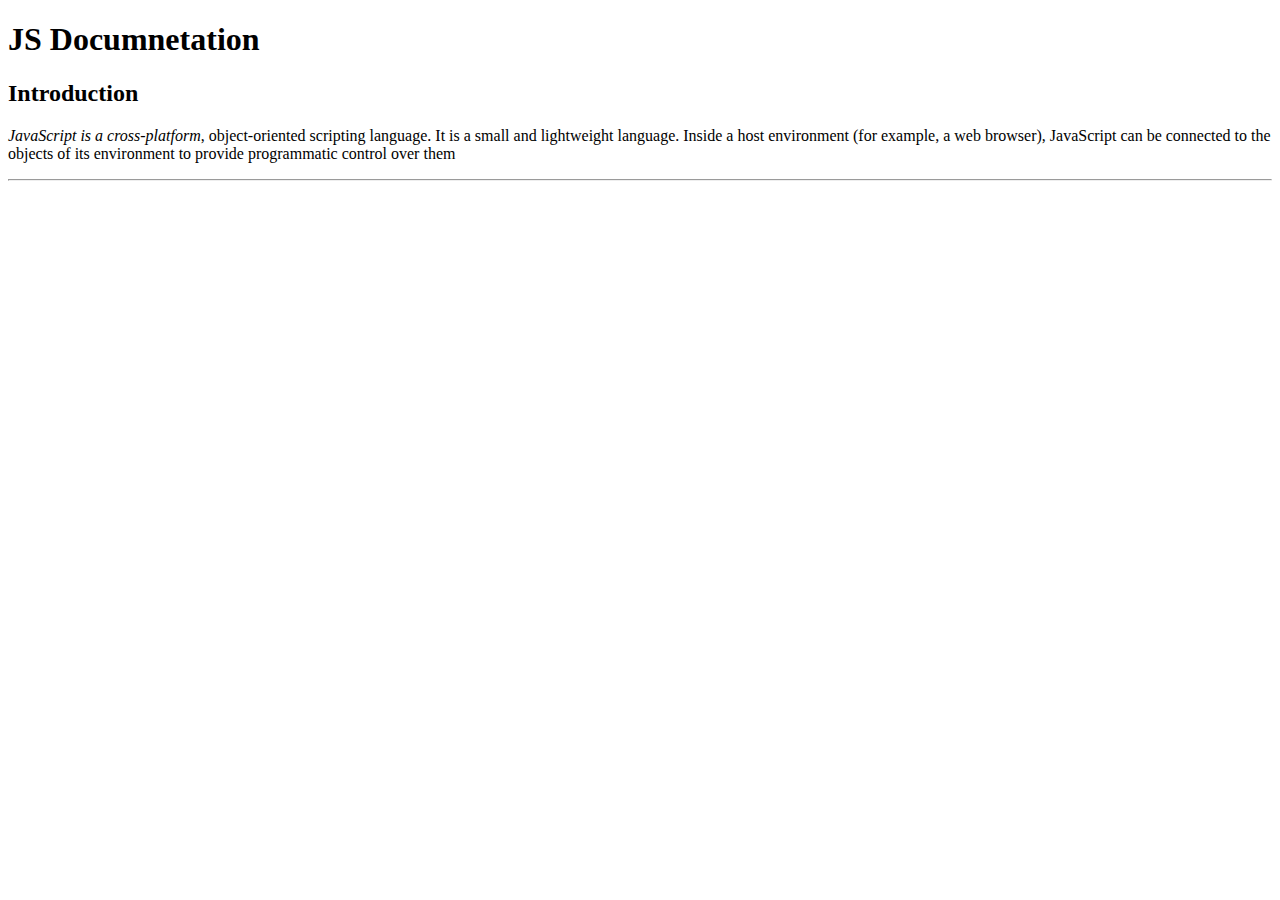
<file: ch_1/index.html>
<!DOCTYPE html>
<html lang="en">

<head>
    <meta charset="UTF-8">
    <meta name="viewport" content="width=device-width, initial-scale=1.0">
    <title>Chapter 1</title>
</head>

<body>
    <h1>JS Documnetation</h1>
    <h2>Introduction</h2>
    <p><em>JavaScript is a cross-platform</em>, object-oriented scripting language. It is a small and lightweight
        language.
        Inside a host environment (for example, a web browser), JavaScript can be connected to the objects of its
        environment to provide programmatic control over them</p>
    <hr>
</body>

</html>
</file>
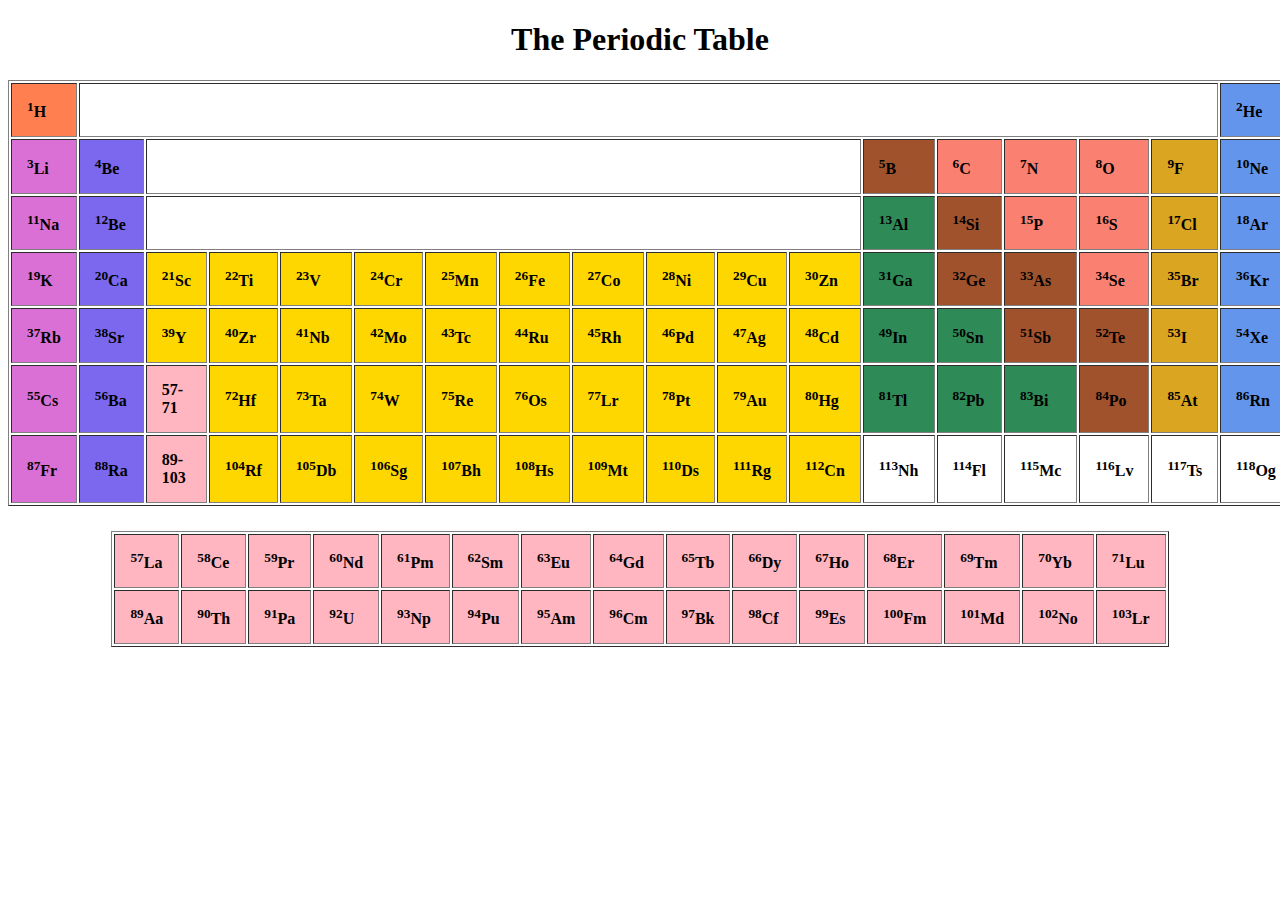
<file: ch_10/index.html>
<!DOCTYPE html>
<html lang="en">

<head>
    <meta charset="UTF-8">
    <meta name="viewport" content="width=device-width, initial-scale=1.0">
    <title>Periodic table</title>
</head>

<body>
    <h1 style="text-align: center;">The Periodic Table</h1>
    <table border="1px" align="center" cellpadding="15px" style="margin-bottom: 25px;">
        <tbody>
            <tr>
                <td bgcolor="#FF7F50"><strong><sup>1</sup>H</strong></td>
                <td colspan="16"> </td>
                <td bgcolor="#6495ED"><strong><sup>2</sup>He</strong></td>
            </tr>
            <tr>
                <td bgcolor="#DA70D6"><strong><sup>3</sup>Li</strong></td>
                <td bgcolor="7B68EE"><strong><sup>4</sup>Be</strong></td>
                <td colspan="10"> </td>
                <td bgcolor="#A0522D"><strong><sup>5</sup>B</strong></td>
                <td bgcolor="FA8072"><strong><sup>6</sup>C</strong></td>
                <td bgcolor="FA8072"><strong><sup>7</sup>N</strong></td>
                <td bgcolor="FA8072"><strong><sup>8</sup>O</strong></td>
                <td bgcolor="#DAA520"><strong><sup>9</sup>F</strong></td>
                <td bgcolor="#6495ED"><strong><sup>10</sup>Ne</strong></td>
            </tr>
            <tr>
                <td bgcolor="#DA70D6"><strong><sup>11</sup>Na</strong></td>
                <td bgcolor="#7B68EE"><strong><sup>12</sup>Be</strong></td>
                <td colspan="10"> </td>
                <td bgcolor="#2E8B57"><strong><sup>13</sup>Al</strong></td>
                <td bgcolor="#A0522D"><strong><sup>14</sup>Si</strong></td>
                <td bgcolor="FA8072"><strong><sup>15</sup>P</strong></td>
                <td bgcolor="FA8072"><strong><sup>16</sup>S</strong></td>
                <td bgcolor="#DAA520"><strong><sup>17</sup>Cl</strong></td>
                <td bgcolor="#6495ED"><strong><sup>18</sup>Ar</strong></td>
            </tr>
            <tr>
                <td bgcolor="#DA70D6"><strong><sup>19</sup>K</strong></td>
                <td bgcolor="#7B68EE"><strong><sup>20</sup>Ca</strong></td>
                <td bgcolor="#FFD700"><strong><sup>21</sup>Sc</strong></td>
                <td bgcolor="#FFD700"><strong><sup>22</sup>Ti</strong></td>
                <td bgcolor="#FFD700"><strong><sup>23</sup>V</strong></td>
                <td bgcolor="#FFD700"><strong><sup>24</sup>Cr</strong></td>
                <td bgcolor="#FFD700"><strong><sup>25</sup>Mn</strong></td>
                <td bgcolor="#FFD700"><strong><sup>26</sup>Fe</strong></td>
                <td bgcolor="#FFD700"><strong><sup>27</sup>Co</strong></td>
                <td bgcolor="#FFD700"><strong><sup>28</sup>Ni</strong></td>
                <td bgcolor="#FFD700"><strong><sup>29</sup>Cu</strong></td>
                <td bgcolor="#FFD700"><strong><sup>30</sup>Zn</strong></td>
                <td bgcolor="#2E8B57"><strong><sup>31</sup>Ga</strong></td>
                <td bgcolor="#A0522D"><strong><sup>32</sup>Ge</strong></td>
                <td bgcolor="#A0522D"><strong><sup>33</sup>As</strong></td>
                <td bgcolor="FA8072"><strong><sup>34</sup>Se</strong></td>
                <td bgcolor="#DAA520"><strong><sup>35</sup>Br</strong></td>
                <td bgcolor="#6495ED"><strong><sup>36</sup>Kr</strong></td>
            </tr>
            <tr>
                <td bgcolor="#DA70D6"><strong><sup>37</sup>Rb</strong></td>
                <td bgcolor="#7B68EE"><strong><sup>38</sup>Sr</strong></td>
                <td bgcolor="#FFD700"><strong><sup>39</sup>Y</strong></td>
                <td bgcolor="#FFD700"><strong><sup>40</sup>Zr</strong></td>
                <td bgcolor="#FFD700"><strong><sup>41</sup>Nb</strong></td>
                <td bgcolor="#FFD700"><strong><sup>42</sup>Mo</strong></td>
                <td bgcolor="#FFD700"><strong><sup>43</sup>Tc</strong></td>
                <td bgcolor="#FFD700"><strong><sup>44</sup>Ru</strong></td>
                <td bgcolor="#FFD700"><strong><sup>45</sup>Rh</strong></td>
                <td bgcolor="#FFD700"><strong><sup>46</sup>Pd</strong></td>
                <td bgcolor="#FFD700"><strong><sup>47</sup>Ag</strong></td>
                <td bgcolor="#FFD700"><strong><sup>48</sup>Cd</strong></td>
                <td bgcolor="#2E8B57"><strong><sup>49</sup>In</strong></td>
                <td bgcolor="#2E8B57"><strong><sup>50</sup>Sn</strong></td>
                <td bgcolor="#A0522D"><strong><sup>51</sup>Sb</strong></td>
                <td bgcolor="A0522D"><strong><sup>52</sup>Te</strong></td>
                <td bgcolor="#DAA520"><strong><sup>53</sup>I</strong></td>
                <td bgcolor="#6495ED"><strong><sup>54</sup>Xe</strong></td>
            </tr>
            <tr>
                <td bgcolor="#DA70D6"><strong><sup>55</sup>Cs</strong></td>
                <td bgcolor="#7B68EE"><strong><sup>56</sup>Ba</strong></td>
                <td bgcolor="#FFB6C1"><strong>57-71</strong></td>
                <td bgcolor="#FFD700"><strong><sup>72</sup>Hf</strong></td>
                <td bgcolor="#FFD700"><strong><sup>73</sup>Ta</strong></td>
                <td bgcolor="#FFD700"><strong><sup>74</sup>W</strong></td>
                <td bgcolor="#FFD700"><strong><sup>75</sup>Re</strong></td>
                <td bgcolor="#FFD700"><strong><sup>76</sup>Os</strong></td>
                <td bgcolor="#FFD700"><strong><sup>77</sup>Lr</strong></td>
                <td bgcolor="#FFD700"><strong><sup>78</sup>Pt</strong></td>
                <td bgcolor="#FFD700"><strong><sup>79</sup>Au</strong></td>
                <td bgcolor="#FFD700"><strong><sup>80</sup>Hg</strong></td>
                <td bgcolor="#2E8B57"><strong><sup>81</sup>Tl</strong></td>
                <td bgcolor="#2E8B57"><strong><sup>82</sup>Pb</strong></td>
                <td bgcolor="#2E8B57"><strong><sup>83</sup>Bi</strong></td>
                <td bgcolor="#A0522D"><strong><sup>84</sup>Po</strong></td>
                <td bgcolor="#DAA520"><strong><sup>85</sup>At</strong></td>
                <td bgcolor="#6495ED"><strong><sup>86</sup>Rn</strong></td>
            </tr>
            <tr>
                <td bgcolor="#DA70D6"><strong><sup>87</sup>Fr</strong></td>
                <td bgcolor="#7B68EE"><strong><sup>88</sup>Ra</strong></td>
                <td bgcolor="#FFB6C1"><strong>89-103</strong></td>
                <td bgcolor="#FFD700"><strong><sup>104</sup>Rf</strong></td>
                <td bgcolor="#FFD700"><strong><sup>105</sup>Db</strong></td>
                <td bgcolor="#FFD700"><strong><sup>106</sup>Sg</strong></td>
                <td bgcolor="#FFD700"><strong><sup>107</sup>Bh</strong></td>
                <td bgcolor="#FFD700"><strong><sup>108</sup>Hs</strong></td>
                <td bgcolor="#FFD700"><strong><sup>109</sup>Mt</strong></td>
                <td bgcolor="#FFD700"><strong><sup>110</sup>Ds</strong></td>
                <td bgcolor="#FFD700"><strong><sup>111</sup>Rg</strong></td>
                <td bgcolor="#FFD700"><strong><sup>112</sup>Cn</strong></td>
                <td><strong><sup>113</sup>Nh</strong></td>
                <td><strong><sup>114</sup>Fl </strong></td>
                <td><strong><sup>115</sup>Mc </strong></td>
                <td><strong><sup>116</sup>Lv</strong></td>
                <td><strong><sup>117</sup>Ts</strong></td>
                <td><strong><sup>118</sup>Og</strong></td>
            </tr>
        </tbody>
    </table>
    <table border="1px solid black" align="center" cellpadding="15px">
        <tbody>
            <tr>

                <td bgcolor="#FFB6C1"><strong><sup>57</sup>La</strong></td>
                <td bgcolor="#FFB6C1"><strong><sup>58</sup>Ce</strong></td>
                <td bgcolor="#FFB6C1"><strong><sup>59</sup>Pr</strong></td>
                <td bgcolor="#FFB6C1"><strong><sup>60</sup>Nd</strong></td>
                <td bgcolor="#FFB6C1"><strong><sup>61</sup>Pm</strong></td>
                <td bgcolor="#FFB6C1"><strong><sup>62</sup>Sm</strong></td>
                <td bgcolor="#FFB6C1"><strong><sup>63</sup>Eu</strong></td>
                <td bgcolor="#FFB6C1"><strong><sup>64</sup>Gd</strong></td>
                <td bgcolor="#FFB6C1"><strong><sup>65</sup>Tb</strong></td>
                <td bgcolor="#FFB6C1"><strong><sup>66</sup>Dy</strong></td>
                <td bgcolor="#FFB6C1"><strong><sup>67</sup>Ho</strong></td>
                <td bgcolor="#FFB6C1"><strong><sup>68</sup>Er</strong></td>
                <td bgcolor="#FFB6C1"><strong><sup>69</sup>Tm</strong></td>
                <td bgcolor="#FFB6C1"><strong><sup>70</sup>Yb</strong></td>
                <td bgcolor="#FFB6C1"><strong><sup>71</sup>Lu</strong></td>
            </tr>
            <tr>
                <td bgcolor="#FFB6C1"><strong><sup>89</sup>Aa</strong></td>
                <td bgcolor="#FFB6C1"><strong><sup>90</sup>Th</strong></td>
                <td bgcolor="#FFB6C1"><strong><sup>91</sup>Pa</strong></td>
                <td bgcolor="#FFB6C1"><strong><sup>92</sup>U</strong></td>
                <td bgcolor="#FFB6C1"><strong><sup>93</sup>Np</strong></td>
                <td bgcolor="#FFB6C1"><strong><sup>94</sup>Pu</strong></td>
                <td bgcolor="#FFB6C1"><strong><sup>95</sup>Am</strong></td>
                <td bgcolor="#FFB6C1"><strong><sup>96</sup>Cm</strong></td>
                <td bgcolor="#FFB6C1"><strong><sup>97</sup>Bk</strong></td>
                <td bgcolor="#FFB6C1"><strong><sup>98</sup>Cf</strong></td>
                <td bgcolor="#FFB6C1"><strong><sup>99</sup>Es</strong></td>
                <td bgcolor="#FFB6C1"><strong><sup>100</sup>Fm</strong></td>
                <td bgcolor="#FFB6C1"><strong><sup>101</sup>Md</strong></td>
                <td bgcolor="#FFB6C1"><strong><sup>102</sup>No</strong></td>
                <td bgcolor="#FFB6C1"><strong><sup>103</sup>Lr</strong></td>
            </tr>
        </tbody>
    </table>
</body>

</html>
</file>
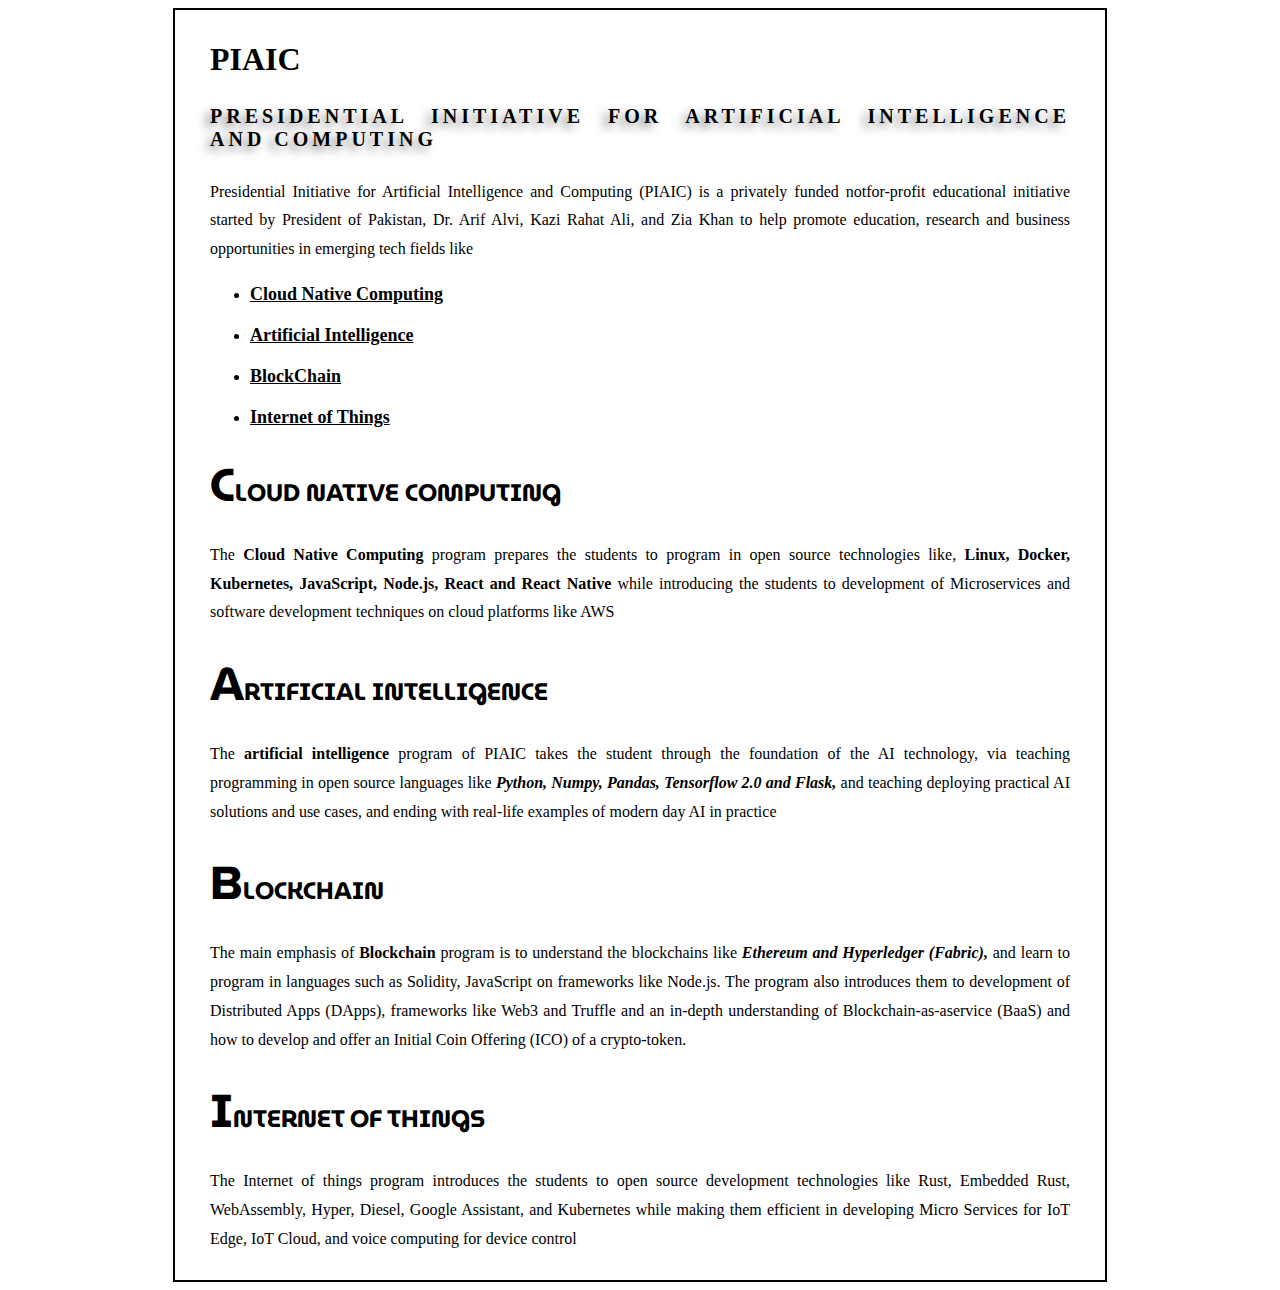
<file: ch_11_12/index.html>
<!DOCTYPE html>
<html lang="en">

<head>
    <meta charset="UTF-8">
    <meta name="viewport" content="width=device-width, initial-scale=1.0">
    <link rel="stylesheet" href="index.css">
    <title>Chapter 11 | 12</title>
</head>

<body>
    <div class="container">
        <h1>PIAIC</h1>
        <h4 id="title">PRESIDENTIAL INITIATIVE FOR ARTIFICIAL INTELLIGENCE AND COMPUTING</h4>
        <p>Presidential Initiative for Artificial Intelligence and Computing (PIAIC) is a privately funded notfor-profit
            educational initiative started by President of Pakistan, Dr. Arif Alvi, Kazi Rahat Ali, and
            Zia Khan to help promote education, research and business opportunities in emerging tech
            fields like</p>
        <ul>
            <li><a href="#cnc">Cloud Native Computing</a></li>
            <li><a href="#ai">Artificial Intelligence</a></li>
            <li><a href="#bcn">BlockChain</a></li>
            <li><a href="#iot">Internet of Things</a></li>
        </ul>

        <div id="cnc">
            <h2>Cloud Native Computing</h2>
            <p>The <strong>Cloud Native Computing</strong> program prepares the students to program in open source
                technologies like, <strong>Linux, Docker, Kubernetes, JavaScript, Node.js, React and React
                    Native</strong>
                while introducing the students to development of Microservices and software development
                techniques on cloud platforms like AWS</p>
        </div>

        <div id="ai">
            <h2>Artificial Intelligence</h2>
            <p>The <strong>artificial intelligence</strong> program of PIAIC takes the student through the foundation of
                the AI
                technology, via teaching programming in open source languages like <strong> <em>Python, Numpy, Pandas,
                        Tensorflow 2.0 and Flask,</em></strong> and teaching deploying practical AI solutions and use
                cases, and
                ending with real-life examples of modern day AI in practice</p>
        </div>
        <div id="bcn">
            <h2>blockChain</h2>
            <p>The main emphasis of <strong>Blockchain</strong> program is to understand the blockchains like
                <strong><em>Ethereum
                        and Hyperledger (Fabric),</em></strong> and learn to program in languages such as Solidity,
                JavaScript on
                frameworks like Node.js. The program also introduces them to development of Distributed Apps
                (DApps), frameworks like Web3 and Truffle and an in-depth understanding of Blockchain-as-aservice (BaaS)
                and how to develop and offer an Initial Coin Offering (ICO) of a crypto-token.</p>
        </div>
        <div id="iot">
            <h2>Internet of Things</h2>
            <p>The Internet of things program introduces the students to open source development
                technologies like Rust, Embedded Rust, WebAssembly, Hyper, Diesel, Google Assistant,
                and Kubernetes while making them efficient in developing Micro Services for IoT Edge, IoT
                Cloud, and voice computing for device control</p>
        </div>
    </div>
</body>

</html>
</file>
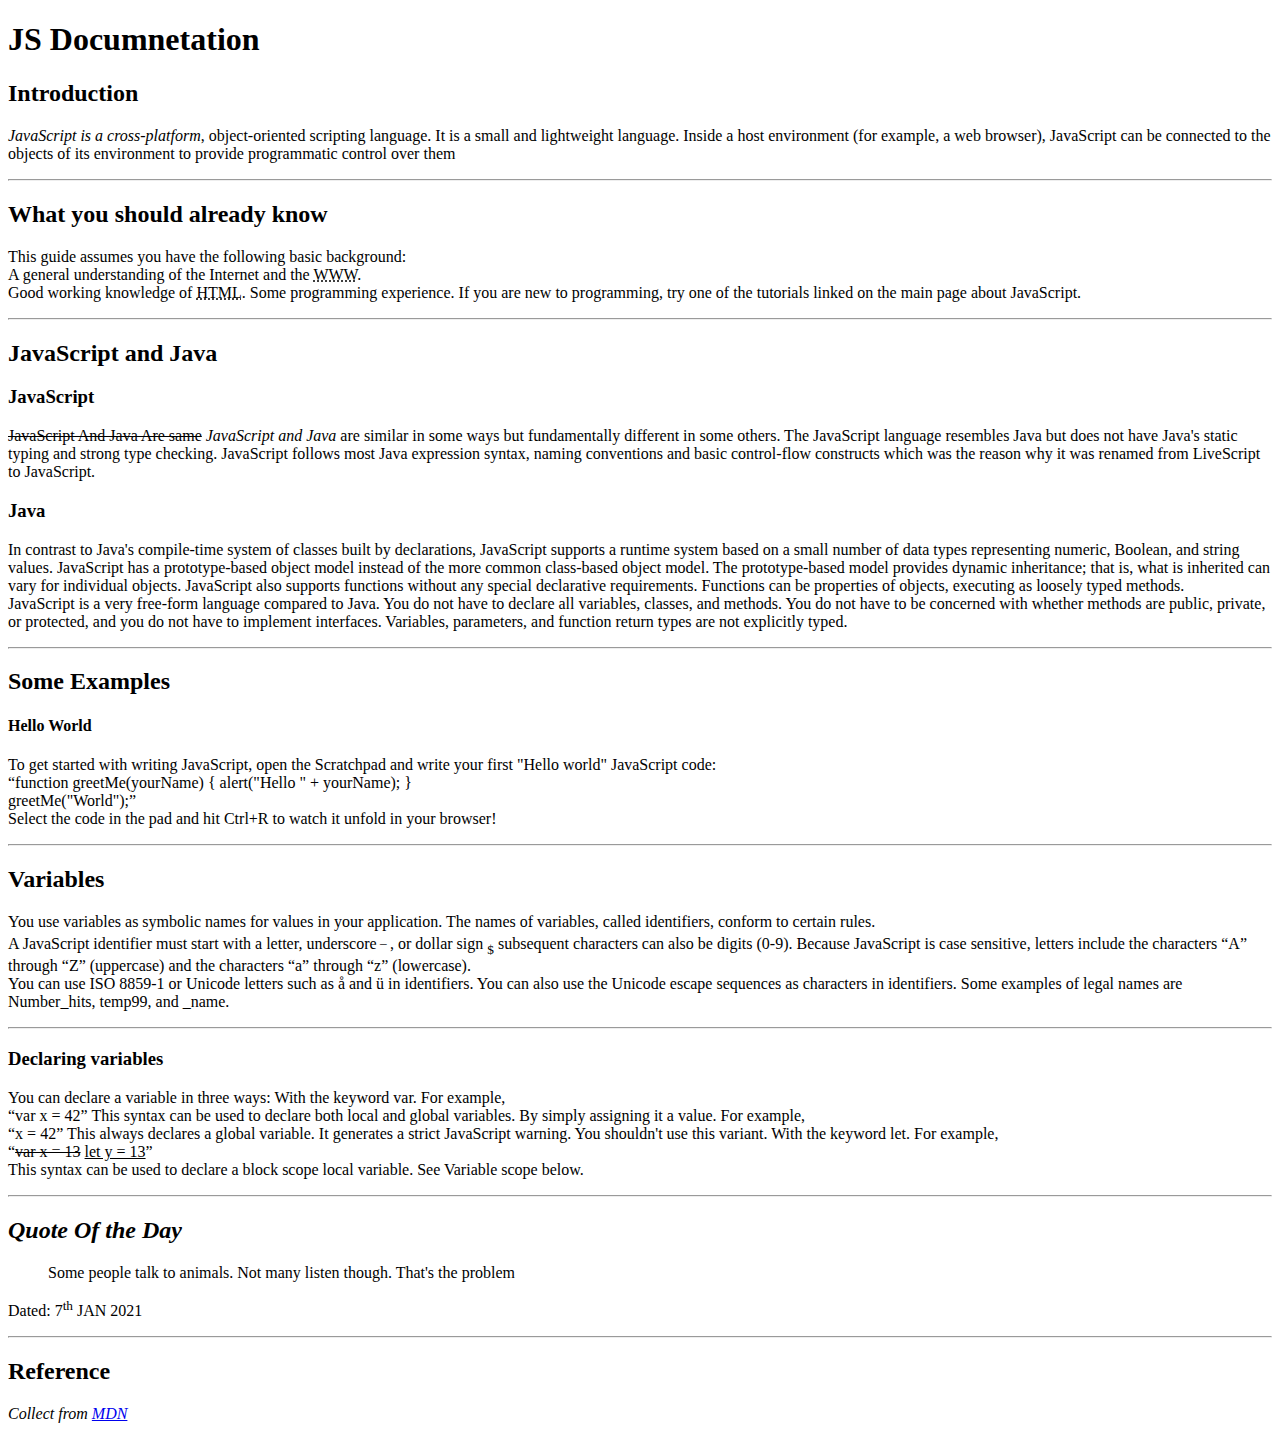
<file: ch_2/index.html>
<!DOCTYPE html>
<html lang="en">

<head>
    <meta charset="UTF-8">
    <meta name="viewport" content="width=device-width, initial-scale=1.0">
    <title>Chapter 2</title>
</head>

<body>

    <h1>JS Documnetation</h1>
    <h2>Introduction</h2>
    <p><em>JavaScript is a cross-platform</em>, object-oriented scripting language. It is a small and lightweight
        language.
        Inside a host environment (for example, a web browser), JavaScript can be connected to the objects of its
        environment to provide programmatic control over them</p>
    <hr>
    <h2>What you should already know</h2>
    <p>This guide assumes you have the following basic background:<br> A general understanding of the Internet and the
        <abbr title="World Wide Web">WWW</abbr>. <br>Good working knowledge of <abbr
            title="HyperText Markup Language">HTML</abbr>.
        Some programming experience. If you are new to programming, try one of the tutorials linked on the main page
        about JavaScript.</p>
    <hr>
    <h2>JavaScript and Java</h2>
    <h3>JavaScript</h3>
    <p><s>JavaScript And Java Are same</s><dfn> JavaScript and Java</dfn> are similar in some ways but fundamentally
        different in some others. The
        JavaScript language
        resembles Java but does not have Java's static typing and strong type checking. JavaScript follows most Java
        expression syntax, naming conventions and basic control-flow constructs which was the reason why it was renamed
        from LiveScript to JavaScript.</p>
    <h3>Java</h3>
    <p>In contrast to Java's compile-time system of classes built by declarations, JavaScript supports a runtime system
        based on a small number of data types representing numeric, Boolean, and string values. JavaScript has a
        prototype-based object model instead of the more common class-based object model. The prototype-based model
        provides dynamic inheritance; that is, what is inherited can vary for individual objects. JavaScript also
        supports functions without any special declarative requirements. Functions can be properties of objects,
        executing as loosely typed methods.
        <br>
        JavaScript is a very free-form language compared to Java. You do not have to declare all variables, classes, and
        methods. You do not have to be concerned with whether methods are public, private, or protected, and you do not
        have to implement interfaces. Variables, parameters, and function return types are not explicitly typed.</p>
    <hr>
    <h2>Some Examples</h2>
    <h4>Hello World</h4>
    <p>To get started with writing JavaScript, open the Scratchpad and write your first "Hello world" JavaScript
        code:<br>

        <q>function greetMe(yourName) { alert("Hello " + yourName); } <br>

            greetMe("World");</q> <br>Select the code in the pad and hit Ctrl+R to watch it unfold in your browser!</p>
    <hr>
    <h2>Variables</h2>
    <p>You use variables as symbolic names for values in your application. The names of variables, called identifiers,
        conform to certain rules.<br>A JavaScript identifier must start with a letter, underscore<sup> _ </sup>,
        or
        dollar
        sign
        <sub>$</sub> subsequent characters can also be digits (0-9). Because JavaScript is case sensitive, letters
        include the
        characters <q>A</q> through <q>Z</q> (uppercase) and the characters <q>a</q> through <q>z</q> (lowercase).
        <br>
        You can use ISO 8859-1 or Unicode letters such as å and ü in identifiers. You can also use the Unicode escape
        sequences as characters in identifiers. Some examples of legal names are Number_hits, temp99, and _name.</p>
    <hr>
    <h3>Declaring variables</h3>
    <p>You can declare a variable in three ways:
        With the keyword var. For example,<br>

        <q>var x = 42</q>
        This syntax can be used to declare both local and global variables.
        By simply assigning it a value. For example, <br>

        <q>x = 42</q>
        This always declares a global variable. It generates a strict JavaScript warning. You shouldn't use this
        variant. With the keyword let. For example, <br>

        <q><del>var x = 13</del> <ins>let y = 13</ins></q> <br>
        This syntax can be used to declare a block scope local variable. See Variable scope below.</p>
    <hr>
    <h2><i>Quote Of the Day</i></h2>
    <blockquote cite="www.w3schools.com">
        Some people talk to animals. Not many listen though. That's the problem
    </blockquote>
    <p>Dated: 7<sup>th</sup> JAN 2021</p>
    <hr>
    <h2>Reference</h2>
    <address>
        Collect from <a target="_blank" href="https://developer.mozilla.org/en-US/docs/Web/JavaScript/Guide">MDN</a>
    </address>
</body>

</html>
</file>
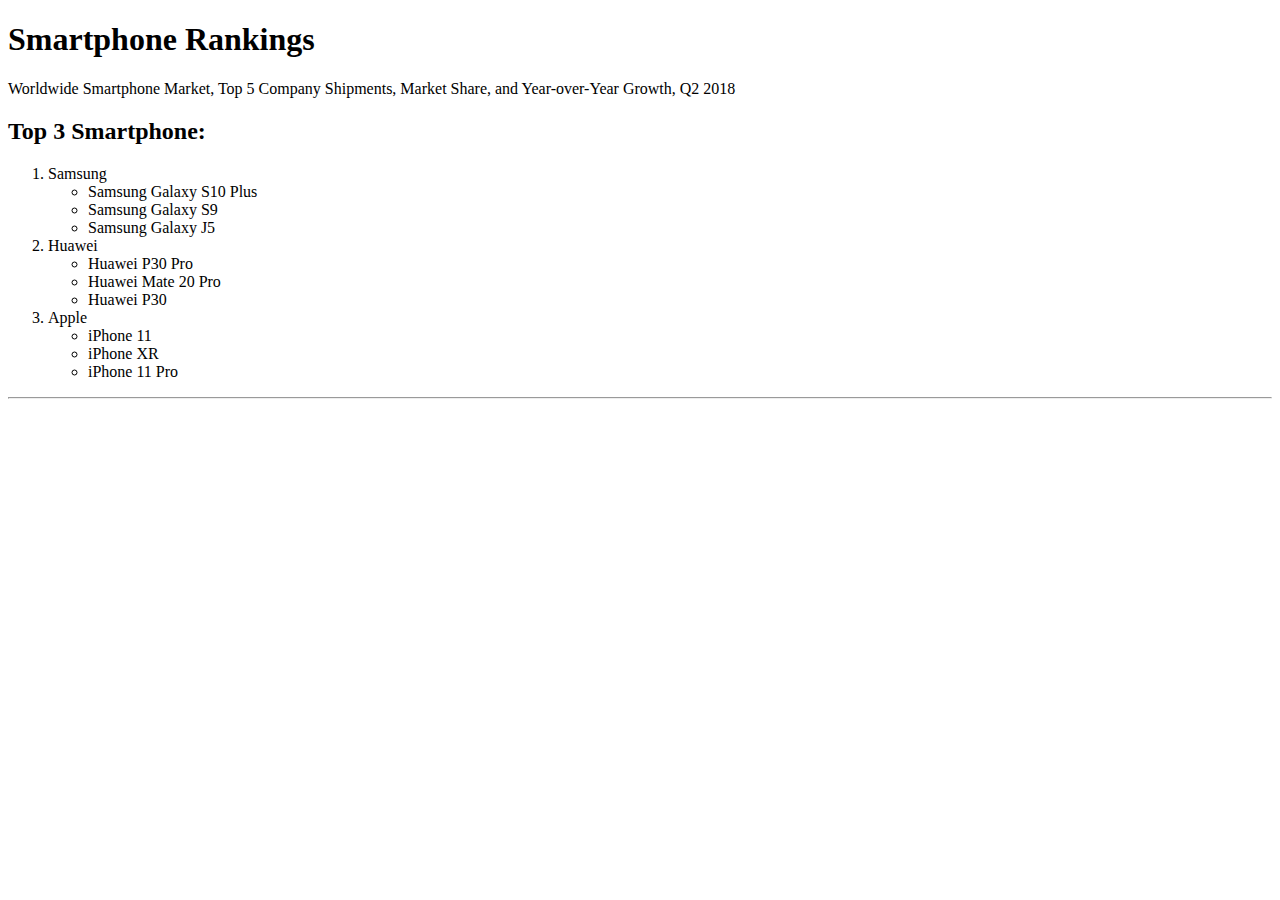
<file: ch_3/index.html>
<!DOCTYPE html>
<html lang="en">

<head>
    <meta charset="UTF-8">
    <meta name="viewport" content="width=device-width, initial-scale=1.0">
    <title>Chapter 3</title>
</head>

<body>
    <h1>Smartphone Rankings</h1>
    <p>Worldwide Smartphone Market, Top 5 Company Shipments, Market Share, and Year-over-Year Growth, Q2 2018</p>
    <h2>Top 3 Smartphone:</h2>
    <ol>
        <li>Samsung
            <ul>
                <li>Samsung Galaxy S10 Plus</li>
                <li>Samsung Galaxy S9</li>
                <li>Samsung Galaxy J5</li>
            </ul>
        </li>
        <li>Huawei
            <ul>
                <li>Huawei P30 Pro</li>
                <li>Huawei Mate 20 Pro</li>
                <li>Huawei P30</li>
            </ul>
        </li>
        <li>Apple
            <ul>
                <li>iPhone 11</li>
                <li>iPhone XR</li>
                <li>iPhone 11 Pro</li>
            </ul>
        </li>
    </ol>
    <hr>
</body>

</html>
</file>
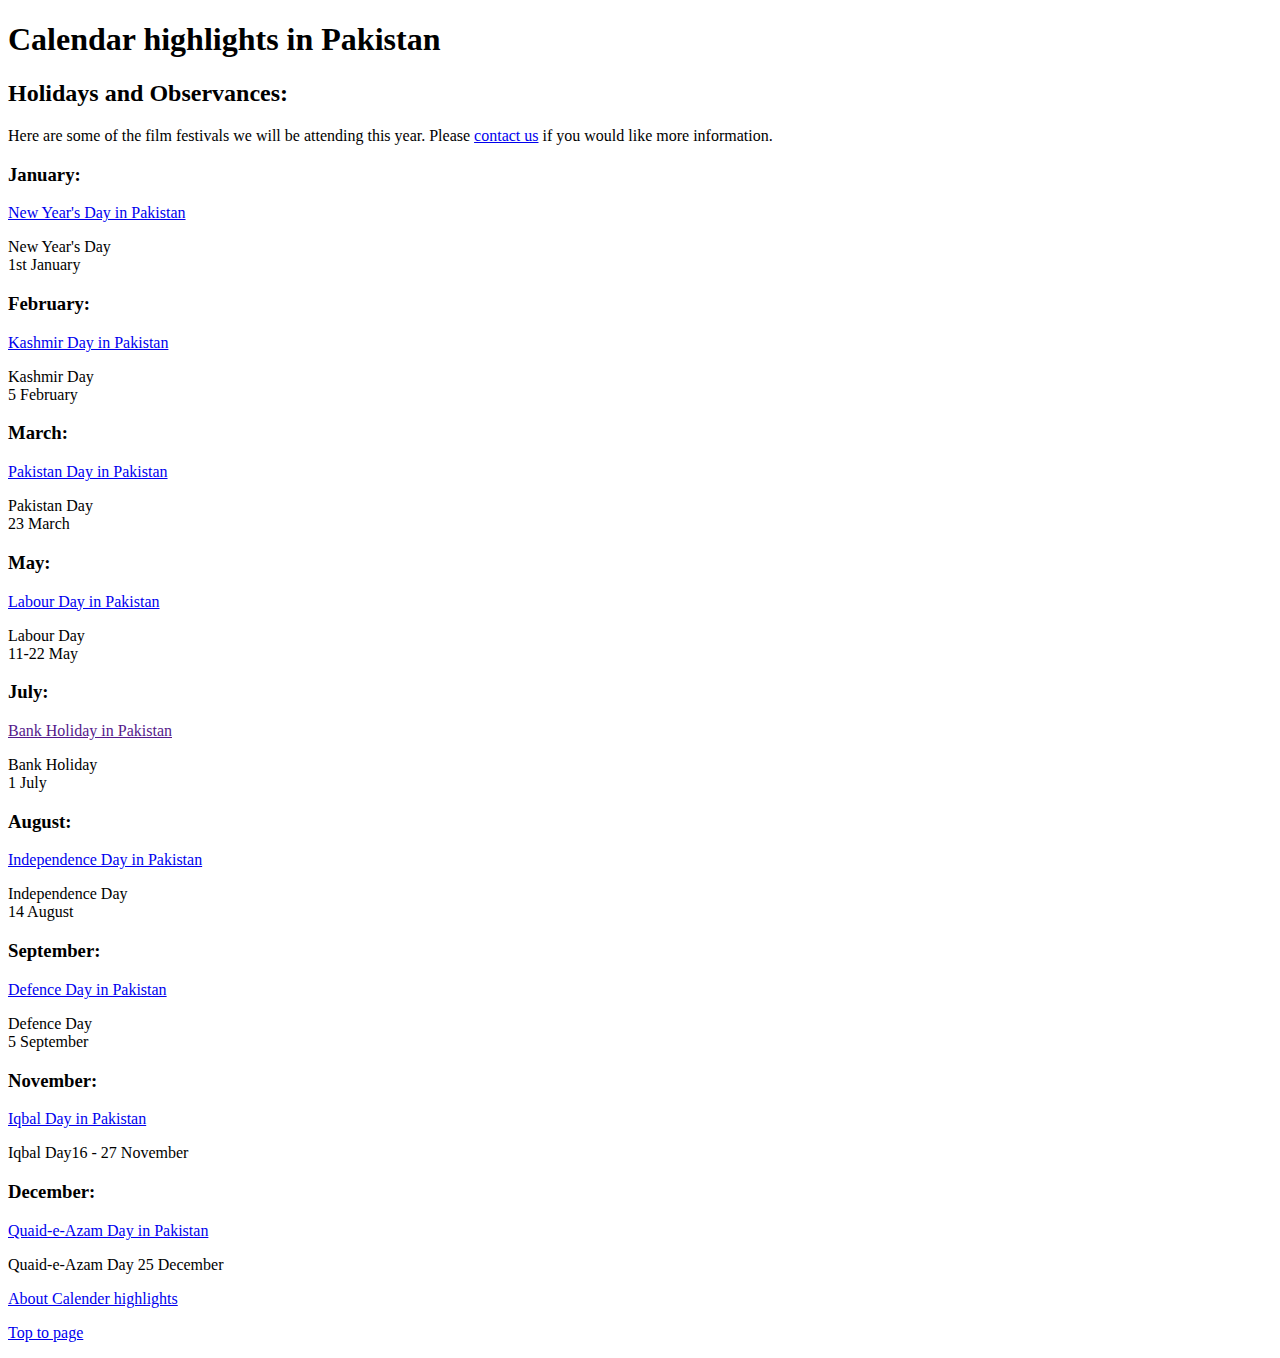
<file: ch_4/index.html>
<!DOCTYPE html>
<html lang="en">

<head>
    <meta charset="UTF-8">
    <meta name="viewport" content="width=device-width, initial-scale=1.0">
    <title>National Holidays</title>
</head>

<body>
    <header>
        <h1>Calendar highlights in Pakistan</h1>
    </header>
    <section>
        <h2>Holidays and Observances:</h2>
        <p>Here are some of the film festivals we will be attending this year.
            Please <a href="mailto:hussnain.jav3d@gmail.com">contact us</a> if you would like more information.</p>
        <div>
            <h3>January:</h3>
            <a target="_blank" href="https://www.timeanddate.com/holidays/pakistan/new-year-day">New Year's Day in
                Pakistan</a>
            <p>New Year's Day <br>1st January</p>
        </div>
        <div>
            <h3>February:</h3>
            <a target="_blank" href="https://www.timeanddate.com/holidays/pakistan/pakistan-day">Kashmir Day in
                Pakistan</a>
            <p>Kashmir Day <br>5 February</p>
        </div>
        <div>
            <h3>March:</h3>
            <a target="_blank" href="https://www.timeanddate.com/holidays/pakistan/labour-day">Pakistan Day in
                Pakistan</a>
            <p>Pakistan Day <br> 23 March</p>
        </div>
        <div>
            <h3>May:</h3>
            <a target="_blank" href="https://www.timeanddate.com/holidays/pakistan/july-1-bank-holiday">Labour Day in
                Pakistan</a>
            <p>Labour Day <br> 11-22 May</p>
        </div>
        <div>
            <h3>July:</h3>
            <a target="_blank" href="">Bank Holiday in Pakistan</a>
            <p>Bank Holiday <br> 1 July</p>
        </div>
        <div>
            <h3>August:</h3>
            <a target="_blank" href="https://www.timeanddate.com/holidays/pakistan/independence-day">Independence Day in
                Pakistan</a>
            <p>Independence Day <br>
                14 August</p>
        </div>
        <div>
            <h3>September:</h3>
            <a target="_blank" href="https://www.timeanddate.com/holidays/pakistan/defence-day">Defence Day in
                Pakistan</a>
            <p>Defence Day <br>
                5 September</p>
        </div>
        <div>
            <h3>November:</h3>
            <a target="_blank" href="https://www.timeanddate.com/holidays/pakistan/iqbal-day">Iqbal Day in Pakistan</a>
            <p>Iqbal Day16 - 27 November</p>
        </div>
        <div>
            <h3>December:</h3>
            <a target="_blank" href="https://www.timeanddate.com/holidays/pakistan/quaid-e-azam-day">Quaid-e-Azam Day in
                Pakistan</a>
            <p>Quaid-e-Azam Day
                25 December</p>
        </div>

        <a target="_blank" href="./about.html">About Calender highlights</a>
        <p><a href="#">Top to page</a></p>
    </section>
</body>

</html>
</file>
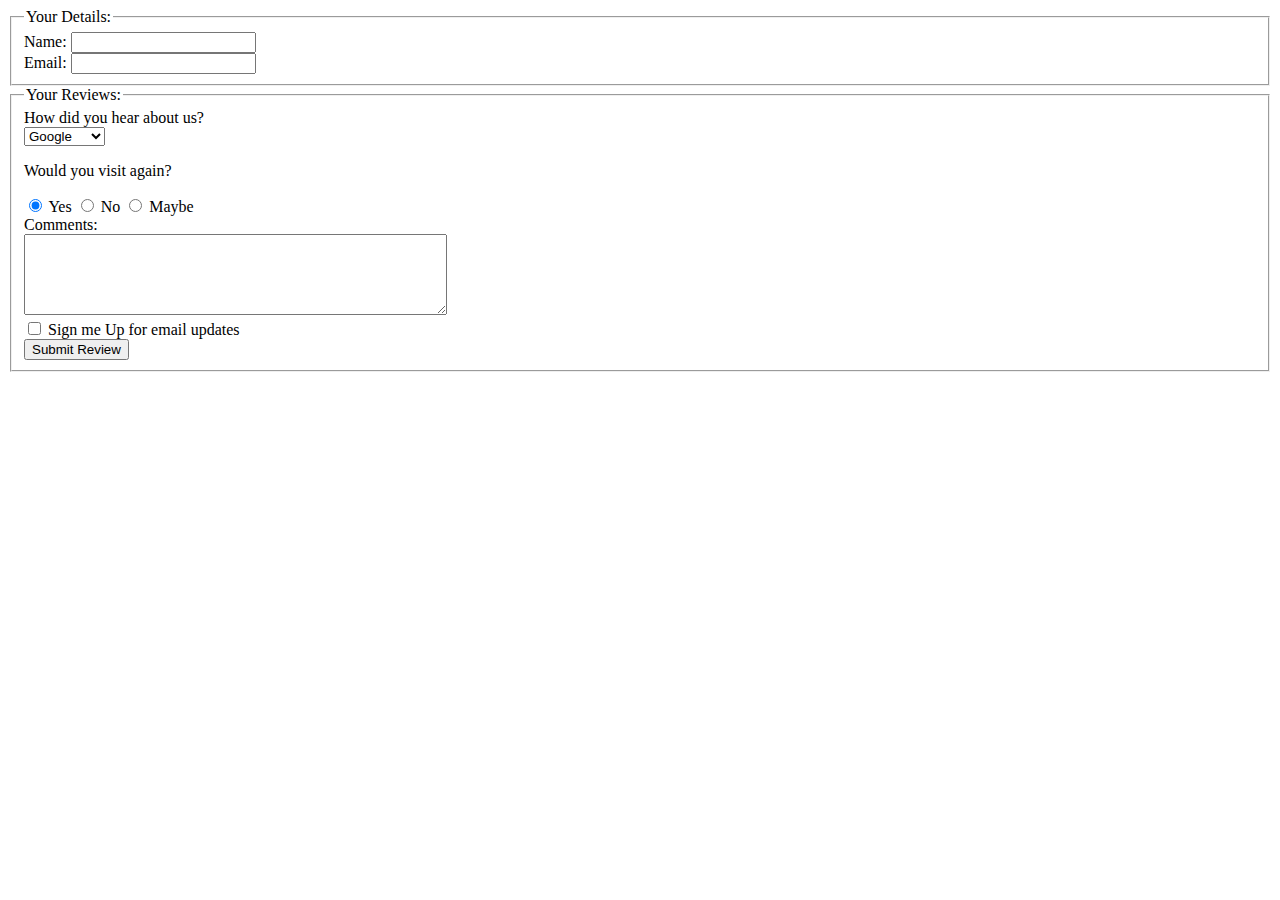
<file: ch_7/index.html>
<!DOCTYPE html>
<html lang="en">

<head>
    <meta charset="UTF-8">
    <meta name="viewport" content="width=device-width, initial-scale=1.0">
    <title>Form</title>
</head>

<body>
    <form action="submit">
        <fieldset>
            <legend>Your Details:</legend>
            <label for="name">Name:</label>
            <input id="name" type="text" required> <br>
            <label for="name">Email:</label>
            <input id="name" type="email" required>
        </fieldset>
        <fieldset>
            <legend>Your Reviews:</legend>
            <label for="socials">How did you hear about us?</label><br>
            <select name="socials" id="socials">
                <option value="google">Google</option>
                <option value="facebook">Facebook</option>
                <option value="twitter">Twitter</option>
            </select>
            <p>Would you visit again?</p>
            <input type="radio" id="yes" name="choice" checked>
            <label for="yes">Yes</label>
            <input type="radio" id="no" name="choice">
            <label for="no">No</label>
            <input type="radio" id="maybe" name="choice">
            <label for="maybe">Maybe</label>
            <br>
            <label for="comment">Comments:</label>
            <br>
            <textarea name="comment" id="comment" cols="50" rows="5"></textarea>
            <br>
            <input type="checkbox">
            <label for="signin">Sign me Up for email updates</label>
            <br>
            <input type="submit" value="Submit Review">
        </fieldset>
    </form>
</body>

</html>
</file>
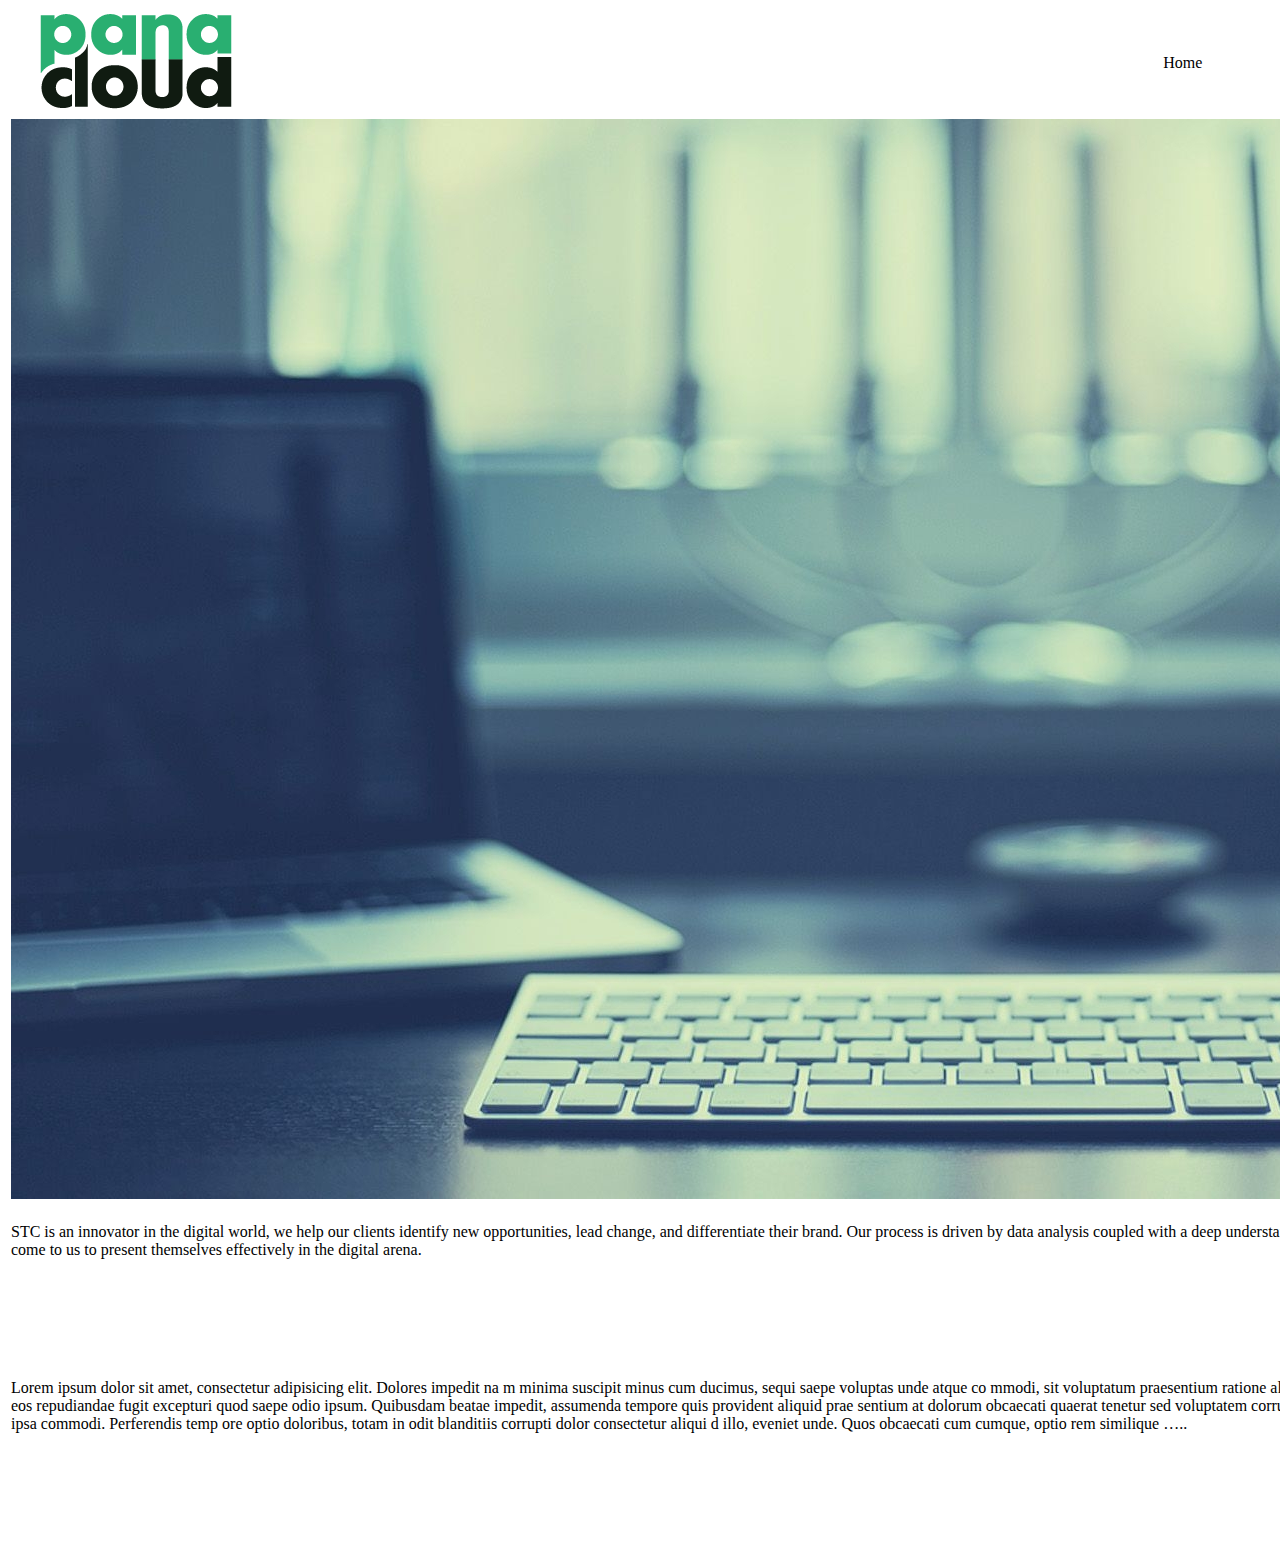
<file: ch_8/index.html>
<!DOCTYPE html>
<html lang="en">

<head>
    <meta charset="UTF-8">
    <meta name="viewport" content="width=device-width, initial-scale=1.0">
    <title>Chapter 8 </title>
</head>

<body>
    <table align="center">
        <thead>
            <tr>
                <td><img src="../Final_css/img/logo.png" alt=""></td>
                <td>Home</td>
                <td>About Us</td>
                <td>Contact</td>
                <td>Portfolio</td>
            </tr>
        </thead>
        <tbody>
            <tr>
                <td colspan="5"><img src="./IMG_20210122_043145_969.jpg" alt=""></td>
            </tr>
            <tr>
                <td colspan="5">
                    <p>STC is an innovator in the digital world, we help our clients identify new opportunities, lead
                        change, and
                        differentiate their brand. Our process is driven by data analysis coupled with a deep
                        understanding of the
                        customer experience. Whether clients need digital marketing services or consulting, they come to
                        us to
                        present themselves effectively in the digital arena.</p>
                </td>
            </tr>
            <tr>
                <td colspan="3">
                    <p>Lorem ipsum dolor sit amet, consectetur adipisicing elit. Dolores impedit na
                        m minima suscipit minus cum ducimus, sequi saepe voluptas unde atque co
                        mmodi, sit voluptatum praesentium ratione aliquam quo quae officia distinc
                        tio. Dolores officiis eos repudiandae fugit excepturi quod saepe odio ipsum.
                        Quibusdam beatae impedit, assumenda tempore quis provident aliquid prae
                        sentium at dolorum obcaecati quaerat tenetur sed voluptatem corrupti qua
                        s asperiores numquam. Magnam blanditiis ipsa commodi. Perferendis temp
                        ore optio doloribus, totam in odit blanditiis corrupti dolor consectetur aliqui
                        d illo, eveniet unde. Quos obcaecati cum cumque, optio rem similique …..</p>
                </td>
                <td colspan="3"><img src="./fff.png" alt=""></td>

            </tr>
        </tbody>
    </table>
</body>

</html>
</file>
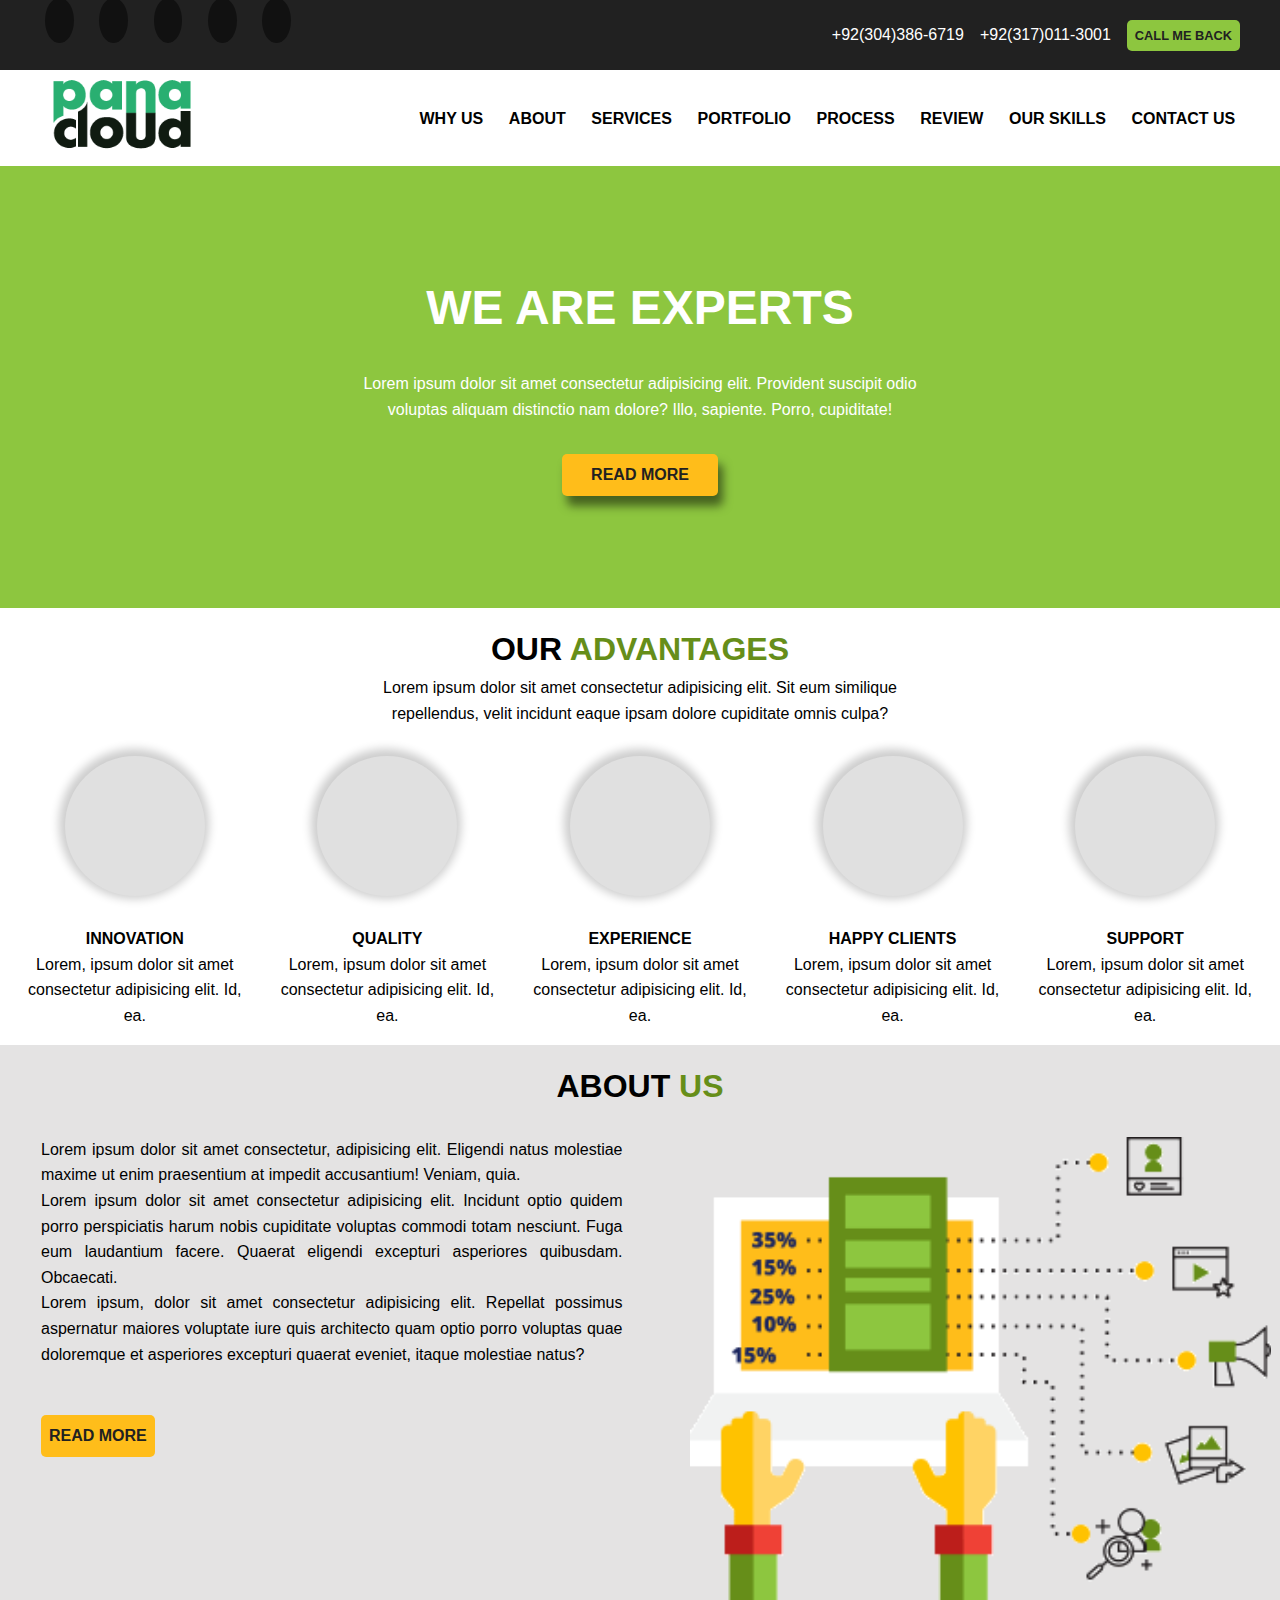
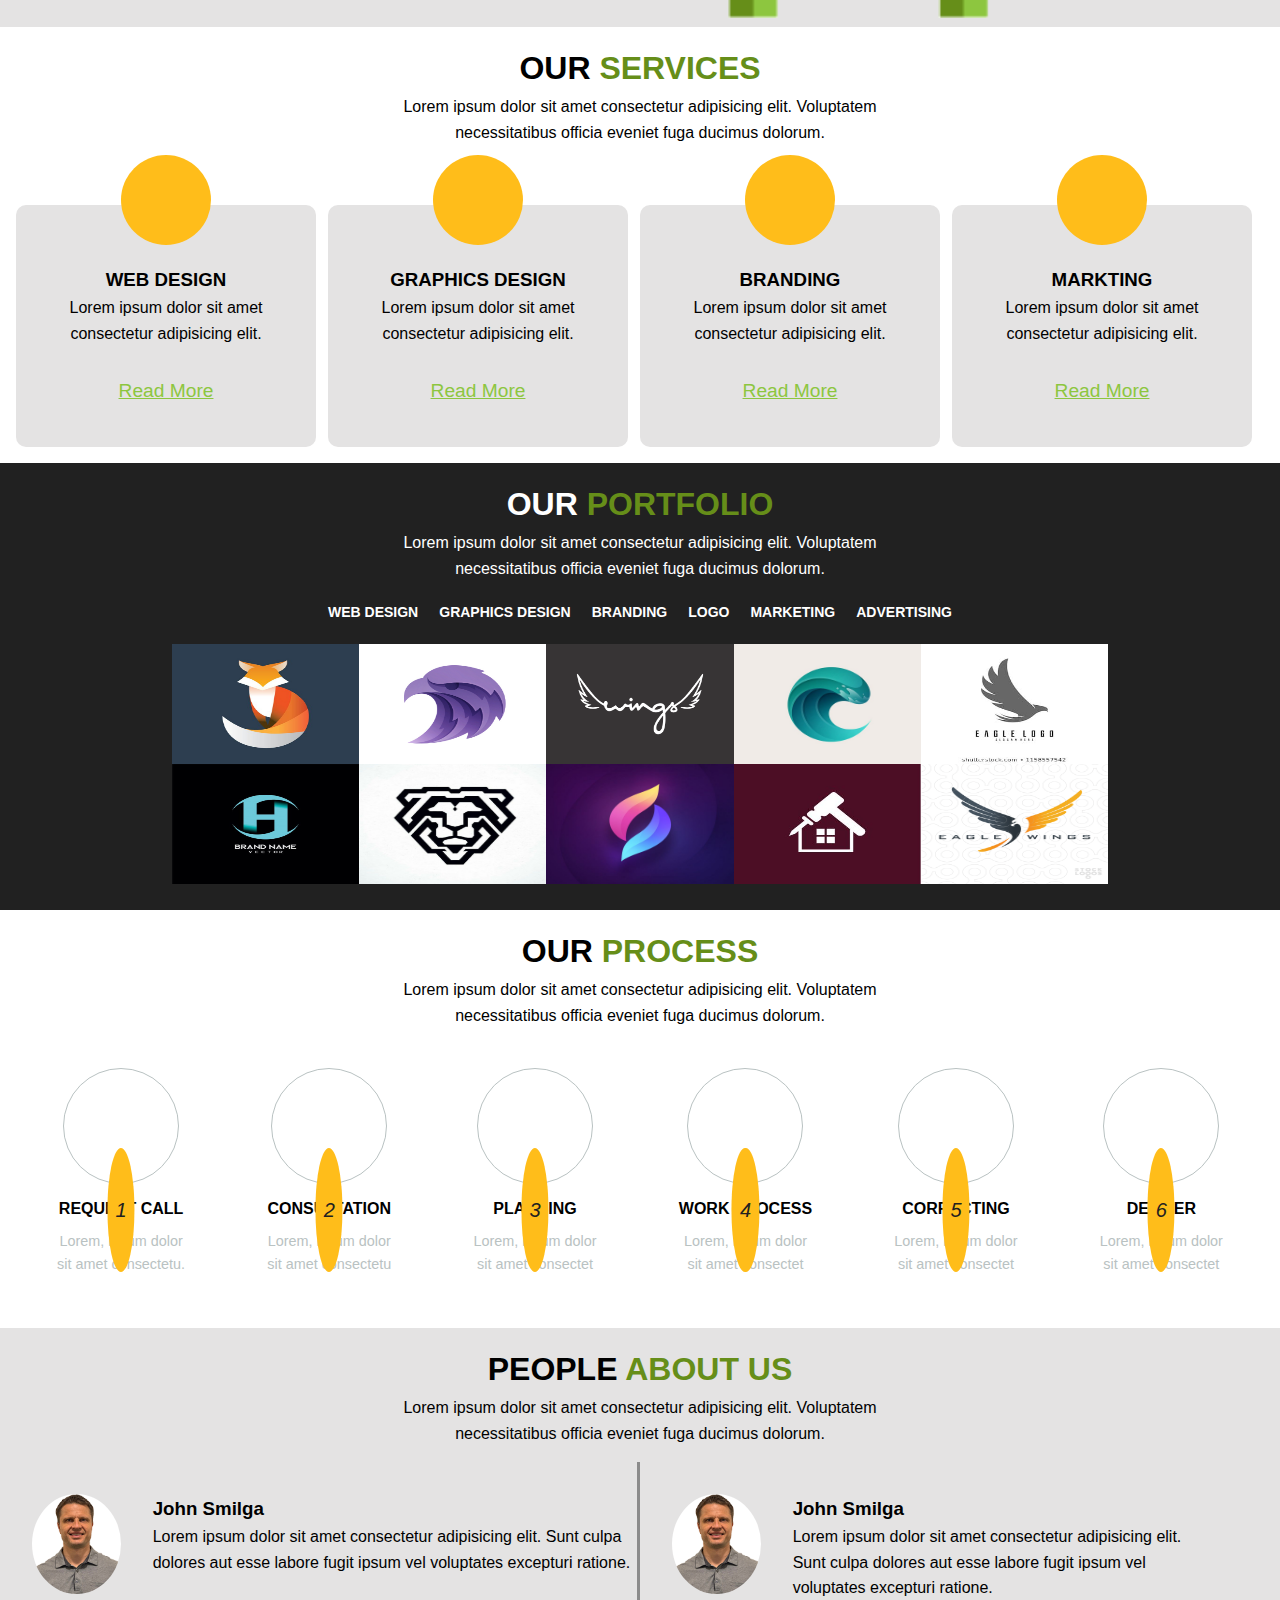
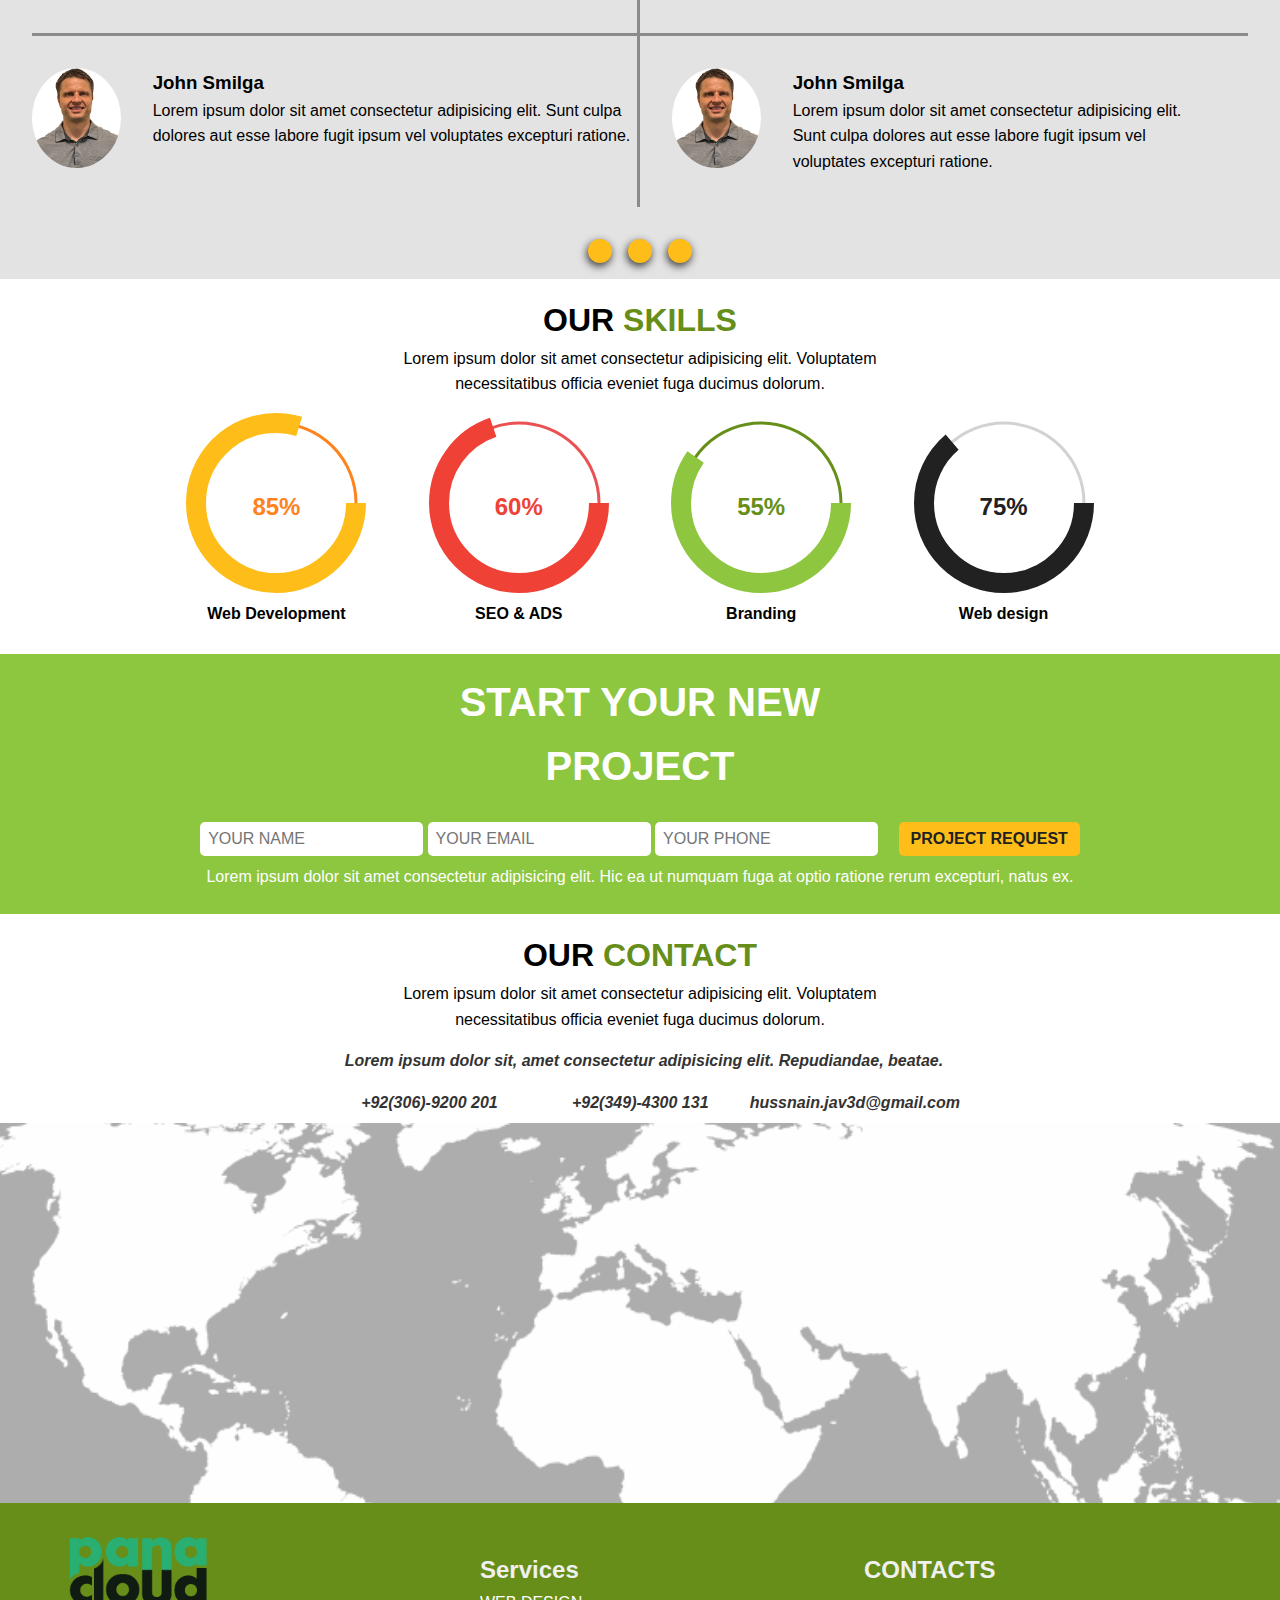
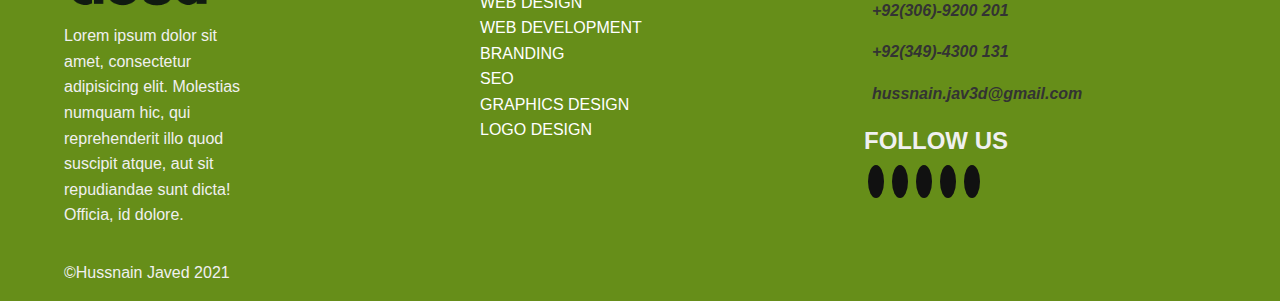
<file: Final_css/index.html>
<!DOCTYPE html>
<html lang="en">

<head>
    <meta charset="UTF-8">
    <meta name="viewport" content="width=device-width, initial-scale=1.0">
    <title>PanaCloud</title>

    <link rel="stylesheet" href="https://pro.fontawesome.com/releases/v5.10.0/css/all.css"
        integrity="sha384-AYmEC3Yw5cVb3ZcuHtOA93w35dYTsvhLPVnYs9eStHfGJvOvKxVfELGroGkvsg+p" crossorigin="anonymous" />

    <script src="https://cdnjs.cloudflare.com/ajax/libs/popper.js/1.12.9/umd/popper.min.js"
        integrity="sha384-ApNbgh9B+Y1QKtv3Rn7W3mgPxhU9K/ScQsAP7hUibX39j7fakFPskvXusvfa0b4Q" crossorigin="anonymous">
    </script>
    <script src="https://maxcdn.bootstrapcdn.com/bootstrap/4.0.0/js/bootstrap.min.js"
        integrity="sha384-JZR6Spejh4U02d8jOt6vLEHfe/JQGiRRSQQxSfFWpi1MquVdAyjUar5+76PVCmYl" crossorigin="anonymous">
    </script>
    <script src="./js/app.js" defer></script>
    <link rel="stylesheet" href="./css/main.css">
</head>

<body>
    <header class="container header">
        <div class="header-top">
            <div>
                <ul class="social-links flex">
                    <li><a href="https://www.facebook.com" target="_blanck"><i class="fab fa-facebook-f icons"></i></a>
                    </li>
                    <li><a href="https://www.twitter.com" target="_blanck"><i class="fab fa-twitter icons"></i></a>
                    </li>
                    <li><a href="https://www.linkedin.com" target="_blanck"><i
                                class="fab fa-linkedin icons"></i></i></a></li>
                    <li><a href="https://www.google.com" target="_blanck"><i
                                class="fab fa-google-plus-square icons"></i></a>
                    </li>
                    <li><a href="https://www.youtube.com" target="_blanck"><i class="fab fa-youtube icons"></i></a>
                    </li>
                </ul>
            </div>
            <div>
                <ul class="contact-us flex">
                    <li><i class="fas fa-phone"></i>+92(304)386-6719</li>
                    <li><i class="fas fa-phone"></i>+92(317)011-3001</li>
                    <li><a href="#" class="btn">call me back</a></li>
                </ul>
            </div>
        </div>
        <div class="header-main flex">
            <div class="logo">
                <img src="./img/logo.png" alt="">
            </div>
            <div class="menu-btn">
                <div class="bar1"></div>
                <div class="bar2"></div>
                <div class="bar3"></div>
            </div>
            <div class="menu">
                <ul class="menu-list flex">
                    <li class="menu-item"><a href="#why-us">why us</a></li>
                    <li class="menu-item"><a href="#about-us">about</a></li>
                    <li class="menu-item"><a href="#our-services">services</a></li>
                    <li class="menu-item"><a href="#our-portfolio">portfolio</a></li>
                    <li class="menu-item"><a href="#our-process">process</a></li>
                    <li class="menu-item"><a href="#people-about-us">review</a></li>
                    <li class="menu-item"><a href="#our-skills">our skills</a></li>
                    <li class="menu-item"><a href="#our-contact">contact us</a></li>
                </ul>
            </div>
        </div>
        <div class="header-content flex">
            <div class="flex">
                <h1 class="uppercase text-center">We Are Experts</h1>
            </div>
            <p>Lorem ipsum dolor sit amet consectetur adipisicing elit. Provident suscipit odio voluptas aliquam
                distinctio nam dolore? Illo, sapiente. Porro, cupiditate!</p>
            <a href="#" class="btn">Read More</a>
        </div>
    </header>
    <section id="why-us" class="container why-us">
        <div class="heading">
            <h2 class="uppercase lg-text">Our <span class="text-green ">advantages</span></h2>
            <p>Lorem ipsum dolor sit amet consectetur adipisicing elit. Sit eum similique repellendus, velit incidunt
                eaque ipsam dolore cupiditate omnis culpa?</p>
        </div>
        <div class="why-cards">
            <div class="cards">
                <div class="card-icon"><i class="far fa-lightbulb"></i></div>
                <div class="crad-info">
                    <h4 class="uppercase">Innovation</h4>
                    <p>Lorem, ipsum dolor sit amet consectetur adipisicing elit. Id, ea.</p>
                </div>
            </div>
            <div class="cards">
                <div class="card-icon"><i class="far fa-thumbs-up"></i></div>
                <div class="crad-info">
                    <h4 class="uppercase">quality</h4>
                    <p>Lorem, ipsum dolor sit amet consectetur adipisicing elit. Id, ea.</p>
                </div>
            </div>
            <div class="cards">
                <div class="card-icon"><i class="fas fa-business-time"></i></div>
                <div class="crad-info">
                    <h4 class="uppercase">experience</h4>
                    <p>Lorem, ipsum dolor sit amet consectetur adipisicing elit. Id, ea.</p>
                </div>
            </div>
            <div class="cards">
                <div class="card-icon"><i class="fas fa-users"></i></div>
                <div class="crad-info">
                    <h4 class="uppercase">happy clients</h4>
                    <p>Lorem, ipsum dolor sit amet consectetur adipisicing elit. Id, ea.</p>
                </div>
            </div>
            <div class="cards">
                <div class="card-icon"><i class="far fa-comments"></i></div>
                <div class="card-info">
                    <h4 class="uppercase">support</h4>
                    <p>Lorem, ipsum dolor sit amet consectetur adipisicing elit. Id, ea.</p>
                </div>
            </div>
        </div>
    </section>

    <!-- About Us -->
    <section id="about-us" class="container about-us">
        <div class="heading">
            <h2 class="uppercase lg-text">About <span class="text-green ">us</span></h2>
        </div>
        <div class="split">
            <div>
                <p>Lorem ipsum dolor sit amet consectetur, adipisicing elit. Eligendi natus molestiae maxime ut enim
                    praesentium at impedit accusantium! Veniam, quia.</p>
                <p>Lorem ipsum dolor sit amet consectetur adipisicing elit. Incidunt optio quidem porro perspiciatis
                    harum nobis cupiditate voluptas commodi totam nesciunt. Fuga eum laudantium facere. Quaerat eligendi
                    excepturi asperiores quibusdam. Obcaecati.</p>
                <p>Lorem ipsum, dolor sit amet consectetur adipisicing elit. Repellat possimus aspernatur maiores
                    voluptate iure quis architecto quam optio porro voluptas quae doloremque et asperiores excepturi
                    quaerat eveniet, itaque molestiae natus?</p>
                <a href="#about-us" class="btn">Read more</a>
            </div>
            <div>
                <img src="./img/about-us.png" alt="About Us" class="about-pic">
            </div>
        </div>
    </section>

    <!-- Our Services -->
    <section class="container our-services" id="our-services">
        <div class="heading">
            <h2 class="uppercase lg-text">Our <span class="text-green">services</span></h2>
            <p>Lorem ipsum dolor sit amet consectetur adipisicing elit. Voluptatem necessitatibus officia eveniet fuga
                ducimus dolorum.</p>
        </div>
        <div class="service-card-list">
            <div class="service-card">
                <i class="fas fa-star service-icons"></i>
                <div class="service-text">
                    <h3>WEB DESIGN</h3>
                    <p>Lorem ipsum dolor sit amet consectetur adipisicing elit.</p>
                    <a href="#our-services">Read More</a>
                </div>
            </div>
            <div class="service-card">
                <i class="fas fa-star service-icons"></i>
                <div class="service-text">
                    <h3>GRAPHICS DESIGN</h3>
                    <p>Lorem ipsum dolor sit amet consectetur adipisicing elit.</p>
                    <a href="#our-services">Read More</a>
                </div>
            </div>
            <div class="service-card">
                <i class="fas fa-star service-icons"></i>
                <div class="service-text">
                    <h3>BRANDING</h3>
                    <p>Lorem ipsum dolor sit amet consectetur adipisicing elit.</p>
                    <a href="#our-services">Read More</a>
                </div>
            </div>
            <div class="service-card">
                <i class="fas fa-star service-icons"></i>
                <div class="service-text">
                    <h3>MARKTING</h3>
                    <p>Lorem ipsum dolor sit amet consectetur adipisicing elit.</p>
                    <a href="#our-services">Read More</a>
                </div>
            </div>
        </div>
    </section>
    <!-- Our Portfolio -->
    <section class="container our-portfolio" id="our-portfolio">
        <div class="heading">
            <h2 class="uppercase lg-text">Our <span class="text-green">portfolio</span></h2>
            <p>Lorem ipsum dolor sit amet consectetur adipisicing elit. Voluptatem necessitatibus officia eveniet fuga
                ducimus dolorum.</p>
        </div>
        <div class="portfolio-menu">
            <ul class="portfolio-list">
                <li><a href="#our-portfolio">Web Design</a></li>
                <li><a href="#our-portfolio">GRAPHICS Design</a></li>
                <li><a href="#our-portfolio">BRANDING</a></li>
                <li><a href="#our-portfolio">Logo</a></li>
                <li><a href="#our-portfolio">Marketing</a></li>
                <li><a href="#our-portfolio">Advertising</a></li>
            </ul>
        </div>
        <div class="portfolio-showcase">
            <div><img src="./img/logos/1.jfif" alt="logo-1"></div>
            <div><img src="./img/logos/2.png" alt="logo-1"></div>
            <div><img src="./img/logos/3.png" alt="logo-1"></div>
            <div><img src="./img/logos/4.jfif" alt="logo-1"></div>
            <div><img src="./img/logos/5.jfif" alt="logo-1"></div>
            <div><img src="./img/logos/6.jfif" alt="logo-1"></div>
            <div><img src="./img/logos/7.jfif" alt="logo-1"></div>
            <div><img src="./img/logos/8.jfif" alt="logo-1"></div>
            <div><img src="./img/logos/9.jfif" alt="logo-1"></div>
            <div><img src="./img/logos/10.png" alt="logo-1"></div>
        </div>
    </section>
    <section class="our-process container" id="our-process">
        <div class="heading">
            <h2 class="uppercase lg-text">Our <span class="text-green">process</span></h2>
            <p>Lorem ipsum dolor sit amet consectetur adipisicing elit. Voluptatem necessitatibus officia eveniet fuga
                ducimus dolorum.</p>
        </div>
        <div class="our-process-rings">
            <div class="ring">
                <div class="ring-icon">
                    <i class="fas fa-mobile"><span>1</span></i>
                </div>
                <div class="ring-info">
                    <h4 class="uppercase">request call</h4>
                    <p>Lorem, ipsum dolor <br> sit amet consectetu.</p>
                </div>
            </div>
            <div class="ring">
                <div class="ring-icon"><i class="far fa-comments"><span>2</span></i></div>
                <div class="ring-info">
                    <h4 class="uppercase">consultation</h4>
                    <p>Lorem, ipsum dolor <br> sit amet consectetu</p>
                </div>
            </div>
            <div class="ring">
                <div class="ring-icon"><i class="fas fa-boxes"><span>3</span></i></div>
                <div class="ring-info">
                    <h4 class="uppercase">planning</h4>
                    <p>Lorem, ipsum dolor <br> sit amet consectet</p>
                </div>
            </div>
            <div class="ring">
                <div class="ring-icon"><i class="fas fa-cog"><span>4</span></i></div>
                <div class="ring-info">
                    <h4 class="uppercase">work process</h4>
                    <p>Lorem, ipsum dolor <br> sit amet consectet</p>
                </div>
            </div>
            <div class="ring">
                <div class="ring-icon"><i class="far fa-pencil-alt"><span>5</span></i></div>
                <div class="ring-info">
                    <h4 class="uppercase">correcting</h4>
                    <p>Lorem, ipsum dolor <br> sit amet consectet</p>
                </div>
            </div>
            <div class="ring">
                <div class="ring-icon"><i class="far fa-check-circle"><span>6</span></i></div>
                <div class="ring-info">
                    <h4 class="uppercase">deliver</h4>
                    <p>Lorem, ipsum dolor <br> sit amet consectet</p>
                </div>
            </div>
        </div>
    </section>
    <section class="people-about-us container" id="people-about-us">
        <div class="heading">
            <h2 class="uppercase lg-text">people <span class="text-green">about us</span></h2>
            <p>Lorem ipsum dolor sit amet consectetur adipisicing elit. Voluptatem necessitatibus officia eveniet fuga
                ducimus dolorum.</p>
        </div>
        <div class="testimonial-grid">
            <div class="testimonial">
                <img src="./img/johnsmilga.png" alt="profile-pic" class="testimonial-pic">
                <div class="testimonial-conten">
                    <h3>John Smilga</h3>
                    <p>Lorem ipsum dolor sit amet consectetur adipisicing elit. Sunt culpa dolores aut esse labore fugit
                        ipsum vel voluptates excepturi ratione.</p>
                </div>
            </div>
            <div class="testimonial">
                <img src="./img/johnsmilga.png" alt="profile-pic" class="testimonial-pic">
                <div class="testimonial-conten">
                    <h3>John Smilga</h3>
                    <p>Lorem ipsum dolor sit amet consectetur adipisicing elit. Sunt culpa dolores aut esse labore fugit
                        ipsum vel voluptates excepturi ratione.</p>
                </div>
            </div>
            <div class="testimonial">
                <img src="./img/johnsmilga.png" alt="profile-pic" class="testimonial-pic">
                <div class="testimonial-conten">
                    <h3>John Smilga</h3>
                    <p>Lorem ipsum dolor sit amet consectetur adipisicing elit. Sunt culpa dolores aut esse labore fugit
                        ipsum vel voluptates excepturi ratione.</p>
                </div>
            </div>
            <div class="testimonial">
                <img src="./img/johnsmilga.png" alt="profile-pic" class="testimonial-pic">
                <div class="testimonial-conten">
                    <h3>John Smilga</h3>
                    <p>Lorem ipsum dolor sit amet consectetur adipisicing elit. Sunt culpa dolores aut esse labore fugit
                        ipsum vel voluptates excepturi ratione.</p>
                </div>
            </div>
        </div>
        <div class="circle-list">
            <div class="circle"></div>
            <div class="circle"></div>
            <div class="circle"></div>
        </div>
    </section>
    <section class="our-skills container" id="our-skills">
        <div class="heading">
            <h2 class="uppercase lg-text">our <span class="text-green">skills </span></h2>
            <p>Lorem ipsum dolor sit amet consectetur adipisicing elit. Voluptatem necessitatibus officia eveniet fuga
                ducimus dolorum.</p>
        </div>
        <div class="skill-progress">
            <div class="skill-circle">
                <div class="percentage">
                    <svg height="180" width="180">
                        <circle cx="90" cy="90" r="80" class="track" fill="none" />
                        <circle cx="90" cy="90" r="80" class="progress" fill="none" />
                    </svg>
                    <h2 class="value-percentage">85%</h2>
                </div>
                <span>Web Development</span>
            </div>
            <div class="skill-circle">
                <div class="percentage">
                    <svg height="180" width="180">
                        <circle cx="90" cy="90" r="80" class="track" fill="none" />
                        <circle cx="90" cy="90" r="80" class="progress" fill="none" />
                    </svg>
                    <h2 class="value-percentage">60%</h2>
                </div>
                <span>SEO & ADS</span>
            </div>
            <div class="skill-circle">
                <div class="percentage">
                    <svg height="180" width="180">
                        <circle cx="90" cy="90" r="80" class="track" fill="none" />
                        <circle cx="90" cy="90" r="80" class="progress" fill="none" />
                    </svg>
                    <h2 class="value-percentage">55%</h2>
                </div>
                <span>Branding</span>
            </div>
            <div class="skill-circle">
                <div class="percentage">
                    <svg height="180" width="180">
                        <circle cx="90" cy="90" r="80" class="track" fill="none" />
                        <circle cx="90" cy="90" r="80" class="progress" fill="none" />
                    </svg>
                    <h2 class="value-percentage">75%</h2>
                </div>
                <span>Web design</span>
            </div>
        </div>
    </section>

    <section class="project-request container" id="project-request">
        <div class="heading">
            <h1>start your new project</h1>
        </div>
        <div class="form-content">
            <form class="form-controler">
                <input type="text" placeholder="YOUR NAME" required>
                <input type="email" placeholder="YOUR EMAIL" required>
                <input type="number" placeholder="YOUR PHONE" required>
                <input type="submit" class="btn" value="Project Request">
            </form>
            <p class="text-center">Lorem ipsum dolor sit amet consectetur adipisicing elit. Hic ea ut numquam fuga at
                optio ratione rerum excepturi, natus ex.</p>
        </div>
    </section>
    <section class="our-contact container" id="our-contact">
        <div class="heading">
            <h2 class="uppercase lg-text">our <span class="text-green">Contact </span></h2>
            <p>Lorem ipsum dolor sit amet consectetur adipisicing elit. Voluptatem necessitatibus officia eveniet fuga
                ducimus dolorum.</p>
        </div>
        <div class="contact-list">
            <i class="fas fa-map-marker-alt location"><span>Lorem ipsum dolor sit, amet consectetur adipisicing elit.
                    Repudiandae, beatae. </span></i>
            <i class="fas fa-phone"><span>+92(306)-9200 201</span></i>
            <i class="fas fa-phone"><span>+92(349)-4300 131</span></i>
            <i class="fas fa-envelope email-icon"><span>hussnain.jav3d@gmail.com</span></i>
        </div>
        <div class="contact-map">
            <img src="./img/map.png" alt="">
        </div>
    </section>

    <footer class="container footer">
        <div class="footer-inner">
            <div class="logo">
                <img src="./img/logo.png" alt="Logo">
                <p>Lorem ipsum dolor sit amet, consectetur adipisicing elit. Molestias numquam hic, qui reprehenderit
                    illo
                    quod suscipit atque, aut sit repudiandae sunt dicta! Officia, id dolore.</p>
                <p class="copyright">&copy;Hussnain Javed 2021</p>
            </div>
            <div class="services">
                <h2>Services</h2>
                <ul>
                    <li>WEB DESIGN</li>
                    <li>WEB DEVELOPMENT</li>
                    <li>BRANDING</li>
                    <li>SEO</li>
                    <li>GRAPHICS DESIGN</li>
                    <li>LOGO DESIGN</li>
                </ul>
            </div>

            <div class="footer-contact">
                <h2>CONTACTS</h2>
                <div class="contact-list">
                    <i class="fas fa-phone"><span>+92(306)-9200 201</span></i>
                    <i class="fas fa-phone"><span>+92(349)-4300 131</span></i>
                    <i class="fas fa-envelope"><span>hussnain.jav3d@gmail.com</span></i>
                </div>
                <div class="social-media">
                    <h2>FOLLOW US</h2>
                    <ul class="social-links flex">
                        <li><a href="https://www.facebook.com" target="_blanck"><i
                                    class="fab fa-facebook-f icons"></i></a>
                        </li>
                        <li><a href="https://www.twitter.com" target="_blanck"><i class="fab fa-twitter icons"></i></a>
                        </li>
                        <li><a href="https://www.linkedin.com" target="_blanck"><i
                                    class="fab fa-linkedin icons"></i></i></a></li>
                        <li><a href="https://www.google.com" target="_blanck"><i
                                    class="fab fa-google-plus-square icons"></i></a>
                        </li>
                        <li><a href="https://www.youtube.com" target="_blanck"><i class="fab fa-youtube icons"></i></a>
                        </li>
                    </ul>
                </div>
            </div>
        </div>
    </footer>
</body>

</html>
</file>
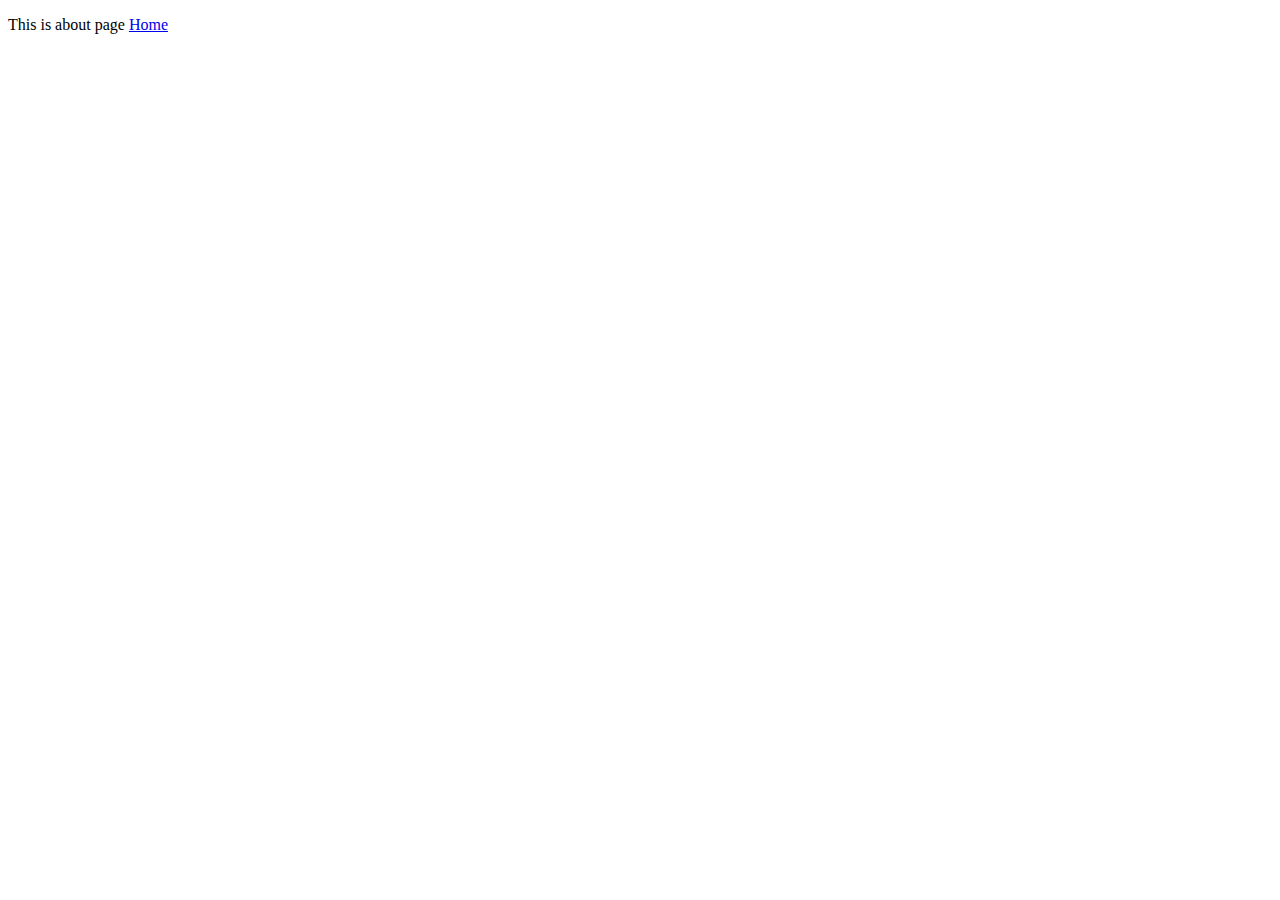
<file: ch_4/about.html>
<!DOCTYPE html>
<html lang="en">

<head>
    <meta charset="UTF-8">
    <meta name="viewport" content="width=device-width, initial-scale=1.0">
    <title>About Calender</title>
</head>

<body>

    <p>This is about page <a href="./index.html">Home</a> </p>

</body>

</html>
</file>
<file: ch_11_12/index.css>
@import url('https://fonts.googleapis.com/css2?family=MuseoModerno:wght@800&display=swap');

#title {
    text-shadow: -5px 5px 10px rgba(0, 0, 0, 0.5);
    letter-spacing: 4px;
    font-size: 20px;
}

ul li {
    margin-top: 20px;
}

a {
    color: black;
    font-weight: bold;
    font-size: 18px;
}

a:focus {
    color: blue;
}

h2 {
    text-transform: uppercase;
    font-family: 'MuseoModerno', cursive;
}

h2::first-letter {
    font-size: 46px;
}

.container {
    width: 860px;
    margin: 0 auto;
    text-align: justify;
    border: 2px solid;
    padding: 10px 35px;
}

.container p {
    line-height: 1.8;
}
</file>
<file: Final_css/css/main.css>
:root {
    --clr-primary-200: #8dc63f;
    --clr-primary-600: #668e19;
    --clr-btn: #ffbd1a;
    --clr-dark-800: #212121;
}


*,
*::after,
*::before {
    box-sizing: border-box;
    margin: 0;
    padding: 0;
}

body {
    font-family: 'Segoe UI', Tahoma, Geneva, Verdana, sans-serif;
    font-size: 1rem;
    line-height: 1.6;
}

img {
    max-width: 100%;
    display: block;
}

h1,
h2,
h3,
h4,
h5,
h6,
p {
    color: #000;
}

ul {
    list-style-type: none;
}

li {
    list-style: none;
}

a {
    text-decoration: none;
    color: #000;
}

a:hover {
    text-decoration: none;
    color: #000;
}

.container {
    max-width: 1300px;
    margin: auto;
}

.flex {
    display: flex;
}

.grid {
    display: grid;
    grid-template-columns: repeat(5, 1fr);
}


.btn {
    font-size: 1rem;
    font-weight: bold;
    text-transform: uppercase;
    padding: 0.5rem;
    border-radius: 5px;
    background: var(--clr-primary-200);
    color: var(--clr-dark-800);
    transition: opacity 0.3s ease-in-out;
}

.btn:hover {
    opacity: 0.85;
}


/* Margin For containers Headings */
.heading {
    max-width: 35rem;
    margin: auto;
    text-align: center;
}

/* typography */
.text-green {
    color: var(--clr-primary-600);
}

.text-center {
    text-align: center;
}

.lg-text {
    font-size: 2rem;
}

.md-text {
    font-size: 1.5rem;
}

.uppercase {
    text-transform: uppercase;
}

/* NavBar Top */



.header .header-top {
    background-color: var(--clr-dark-800);
    color: white;
    display: flex;
    justify-content: space-between;
    padding: 0.5rem 2rem;
}

.header .header-top .social-links li {
    margin: 0 0.8rem;
}

.icons {
    background-color: #111;
    padding: 0.9rem;
    border-radius: 50%;
    color: white;
    transition: all 0.2s linear;
}

.icons:hover {
    color: #668f19;
}

.contact-us li {
    padding: 0.9rem 0.5rem;
}

.contact-us i {
    color: var(--clr-primary-200);
}

.contact-us .btn {
    font-size: 0.8rem;
}

/* Header main */
.header-main {
    justify-content: space-between;
    padding: 0.5rem 2rem;
}

.logo {
    max-width: 180px;
}


.menu-item {
    padding: 0.9rem 0;
    margin: 0.8rem;
    text-transform: uppercase;
    font-weight: 700;
    transition: border-bottom .1s linear;
}

.menu-item:hover {
    border-bottom: 5px solid var(--clr-btn);
    padding-bottom: 0.5rem;
}

/* Menu Btn */

.menu-btn {
    cursor: pointer;
    display: none;
}

.bar1,
.bar2,
.bar3 {
    width: 35px;
    height: 5px;
    background-color: #333;
    margin: 6px 0;
    transition: 0.4s;
}

.bar1.change {
    -webkit-transform: rotate(-45deg) translate(-9px, 6px);
    transform: rotate(-45deg) translate(-9px, 6px);
}

.bar2.change {
    opacity: 0;
}

.bar3.change {
    -webkit-transform: rotate(45deg) translate(-8px, -8px);
    transform: rotate(45deg) translate(-8px, -8px);
}



/* Header Content */

.header-content {
    background-color: var(--clr-primary-200);
    padding: 5rem;
    flex-direction: column;
    justify-content: center;
    align-items: center;
}

.header-content .btn {
    background-color: var(--clr-btn);
    padding: 0.5rem 1.8rem;
    margin: 2rem;
    box-shadow: 5px 10px 10px rgba(0, 0, 0, 0.5);
}

.header-content h1 {
    font-size: 3rem;
    color: white;
    margin: 1.5rem;
}

.header-content p {
    max-width: 35rem;
    color: white;
    text-align: center;
}

/* Section Why uS */
.why-us {
    padding: 1rem;
}

.why-cards {
    display: grid;
    grid-template-columns: repeat(5, 1fr);
    grid-gap: 15px;
}

.cards {
    display: flex;
    flex-direction: column;
    align-items: center;
    text-align: center;
}

.card-icon {
    margin: 30px 0;
    font-size: 3.5rem;
    background-color: #e0e0e0;
    color: var(--clr-primary-200);
    width: 140px;
    height: 140px;
    border-radius: 50%;
    text-align: center;
    line-height: 140px;
    vertical-align: middle;

    box-shadow: -1px -2px 10px 5px rgba(0, 0, 0, 0.2);
    transition: transform 200ms ease-in-out;
    cursor: pointer;
}

.card-icon:hover {
    transform: scale(1.1);
}


/*  About Us */
.about-us {
    padding: 1rem;
    background-color: rgb(228, 227, 227);
    /* position: relative; */
}


.split {
    padding: 25px;
    display: grid;
    grid-template-columns: repeat(2, 1fr);
    grid-gap: 35px;
    text-align: justify;
}

.split .btn {
    display: inline-block;
    background-color: var(--clr-btn);
    margin-top: 3rem;
}

.about-pic {
    display: block;
    margin-left: 2rem;
    width: 100%;
    margin-bottom: -2rem;
}

/* Our Services */

.our-services {
    padding: 1rem;
}

.service-card-list {
    display: grid;
    grid-template-columns: repeat(4, 1fr);
    margin-top: 60px;
}

.service-card {
    background-color: rgb(228, 227, 227);
    width: 300px;
    position: relative;
    border-radius: 10px;
}

.service-icons {
    position: absolute;
    top: -50px;
    left: 50%;
    transform: translate(-50%, 0);
    background-color: var(--clr-btn);
    color: red;
    width: 90px;
    height: 90px;
    line-height: 90px;
    text-align: center;
    vertical-align: middle;
    font-size: 3rem;
    border-radius: 50%;
}

.service-text {
    padding: 60px 30px 40px 30px;
    text-align: center;
}

.service-text a {
    display: inline-block;
    margin-top: 30px;
    text-decoration: underline;
    font-size: 1.2rem;
    color: var(--clr-primary-200);
}

/* Our POrtfolio */

.our-portfolio {
    padding: 1rem;
    background-color: var(--clr-dark-800);
}

.our-portfolio p,
.our-portfolio h2 {
    color: white;
}

.portfolio-menu a {
    color: white;
}

.portfolio-list {
    max-width: 50%;
    margin: 20px auto;
    display: flex;
    justify-content: space-between;
    text-transform: uppercase;
    font-weight: bold;
    font-size: 0.875rem;
}



.portfolio-list a:hover {
    color: orange;
}

.portfolio-showcase {
    width: 75%;
    margin: 10px auto;
    display: grid;
    grid-template-columns: repeat(5, 1fr);
    grid-gap: 0;
}

.portfolio-showcase>div {
    height: 120px;
    background-color: #fff;
    margin: 0;

}

.portfolio-showcase img {
    width: 100%;
    height: 120px;
}

/* Our Process */

.our-process {
    padding: 1rem;
}

.our-process-rings {
    display: grid;
    grid-template-columns: repeat(6, auto);
}

.ring {
    margin: 1.75rem 0;
    display: flex;
    flex-direction: column;
    align-items: center;
    text-align: center;
}

.ring-icon {
    color: var(--clr-primary-200);
    margin: 0.75rem 0;
    font-size: 2.5rem;
    width: 7.25rem;
    height: 7.25rem;
    text-align: center;
    border: 1px solid #b9c2c2;
    line-height: 7.25rem;
    border-radius: 50%;
    vertical-align: middle;
    position: relative;
}

.ring-icon span {
    display: inline-block;
    position: absolute;
    top: -40%;
    left: 50%;
    transform: translate(-50%, 100%);
    color: var(--clr-dark-800);
    font-size: 1.25rem;
    background-color: var(--clr-btn);
    padding: 0.25rem 0.5rem;
    border-radius: 50%;
}

.ring-info>p {
    text-align: center;
    margin: 0.5rem 0;
    font-size: 90%;
    color: #b9c2c2;
}

/* People About Us */

.people-about-us {
    padding: 1rem;
    background-color: rgb(228, 227, 227);
}

.testimonial-grid {
    margin: 1rem;
    display: grid;
    grid-template-columns: repeat(2, 1fr);
}

.testimonial {
    /* border: 1px solid black; */
    display: flex;
    padding: 2rem 0;
}

.testimonial:nth-child(1) {
    border-bottom: 3px solid #8b8b8b;
    border-right: 3px solid #8b8b8b;

}

.testimonial:nth-child(2) {
    border-bottom: 3px solid #8b8b8b;
}

.testimonial:nth-child(3) {
    border-right: 3px solid #8b8b8b;

}


.testimonial:nth-child(even) {
    padding: 2rem;
}

.testimonial-pic {
    width: 100px;
    height: 100px;
    border-radius: 50%;
    margin-right: 2rem;
    background-position: center;
    background-size: cover;
}

.circle-list {
    display: flex;
    justify-content: center;
    align-items: center;
    margin-top: 2rem;
}

.circle {
    width: 1.5rem;
    height: 1.5rem;
    background-color: var(--clr-btn);
    margin: 0 0.5rem;
    border-radius: 50%;

    box-shadow: -1px 3px 8px rgba(0, 0, 0, 0.8);
    cursor: pointer;
    transition: transform 0.2s ease-in-out;
}

.circle:hover {
    transform: scale(1.15);
}

/* Our Skills */

.our-skills {
    padding: 1rem;
    margin-bottom: 0.75rem;
}

.skill-progress {
    margin-top: 1rem;
    display: grid;
    grid-template-columns: repeat(4, auto);
    grid-gap: 5%;
    justify-content: center;
    text-align: center;
}

.skill-circle span {
    font-weight: bolder;
}

.percentage {
    position: relative;
}

.track {
    stroke-width: 3;
}

.skill-circle:nth-child(1) .track {
    stroke: #ff831d;
}

.skill-circle:nth-child(2) .track {
    stroke: #eb5153;
}

.skill-circle:nth-child(3) .track {
    stroke: #668f19;
}

.skill-circle:nth-child(4) .track {
    stroke: #d1d2d4;
}

.progress {
    stroke-width: 20;
}

.skill-circle:nth-child(1) .progress {
    stroke: #febd19;
    stroke-dasharray: 400;
}

.skill-circle:nth-child(2) .progress {
    stroke: #ef4136;
    stroke-dasharray: 350;
}

.skill-circle:nth-child(3) .progress {
    stroke: #8ec63f;
    stroke-dasharray: 300;
}

.skill-circle:nth-child(4) .progress {
    stroke: #212121;
    stroke-dasharray: 320;
}

.value-percentage {
    position: absolute;
    top: 50%;
    left: 50%;
    transform: translate(-50%, -50%);
}

.skill-circle:nth-child(1) .value-percentage {
    color: #ff831d;
}

.skill-circle:nth-child(2) .value-percentage {
    color: #ef4136;
}

.skill-circle:nth-child(3) .value-percentage {
    color: #668f19;
}

.skill-circle:nth-child(4) .value-percentage {
    color: #212121;
}

/* Project Submit */

.project-request {
    padding: 1rem;
    background-color: var(--clr-primary-200);
}

.heading h1 {
    font-size: 2.5rem;
    text-transform: uppercase;
    color: #fff;
}

.form-content {
    display: flex;
    justify-content: center;
    align-items: center;
    margin-top: 1rem;
    flex-direction: column;
    text-align: center;
}

.form-content p {
    margin: 0.5rem auto;
    color: #fff;
}

.form-controler input {
    font-size: 1rem;
    padding: 0.5rem;
    border: 0;
    outline: none;
    border-radius: 5px;
    margin-top: 0.5rem;
}

.form-controler .btn {
    padding: 0.5rem 0.75rem;
    margin-left: 1rem;
    background-color: var(--clr-btn);
}

/* Our Contact */

.our-contact {
    padding-top: 1rem;
    padding-bottom: 0;
}

.contact-list {
    display: grid;
    place-items: center;
    row-gap: 1rem;
    grid-template-columns: repeat(3, 1fr);
    width: 50%;
    margin: 0 auto;
    margin-top: 1rem;
}

.location {
    grid-column: 1 / span 3;
    text-align: center;
}

.contact-list i {
    color: var(--clr-primary-200);
}

.contact-list span {
    font-weight: bold;
    color: #333;
    margin-left: 0.5rem;
}

.contact-map img {
    position: relative;
    display: block;
    margin: 0.5rem auto;
    padding: 0;
    background-color: #adadad;
    width: 81.25rem;
    z-index: -1;
    /* height: 350px; */
}

.footer {
    z-index: 9999;
    background-color: #668e19;
    margin-top: -1rem;
}


.footer-inner {
    margin: 0 3rem;
    display: grid;
    grid-template-columns: repeat(3, 1fr);
    color: #fff;
    padding: 1rem;
}

.footer-inner .logo img {
    margin: 1rem 0 1rem -1rem;

}

.copyright {
    margin-top: 2rem;
}




.footer-inner p,
.footer-inner h2 {
    color: rgb(240, 240, 240);
}

.services {
    margin: 2rem;
    padding-right: -2rem;
    /* text-align: center; */
}

.footer-contact {
    margin: 1rem;
    padding: 1rem;
}

.footer-contact .contact-list {
    margin: 0;
    margin-top: 0.5rem;
    display: flex;
    flex-direction: column;
    align-items: flex-start;
}

.footer-contact .contact-list i {
    color: var(--clr-dark-800);
}

.social-media {
    margin: 1rem 0;
}

.social-media .social-links {
    margin: 0.5rem 0
}

.social-media .icons {
    padding: 0.5rem;
    margin: 0.25rem;
}

/* MEDIA qUERIES */

@media screen and (max-width: 1268px) {
    .service-card {
        width: 95%;
    }

    .service-text {
        padding-left: 15px;
        padding-right: 15px;
    }

    .contact-list {
        width: 95%;
    }

    .portfolio-list {
        display: grid;
        grid-template-columns: repeat(2, 1fr);
        grid-gap: 0.5rem;
    }
}

@media screen and (max-width: 1080px) {
    .menu {
        display: none;
    }

    .menu-btn {
        display: inline-block;
        margin: auto 0;
    }

    .header-main {
        position: relative;
    }

    .menu.show {
        background-color: rgba(255, 255, 250, 0.7);
        display: inline;
        position: absolute;
        top: 80px;
        left: 0px;
        width: 100%;
        flex-direction: column;
        transition: all 0.3s;
    }

    .menu-list {
        display: flex;
        flex-direction: column;
    }

    .menu-item {
        border-bottom: 2px solid black;
        text-align: center;
        margin: 2px 0;
        user-select: none;
    }

    .split {
        grid-template-columns: 1fr;
    }

    .footer-inner {
        grid-template-columns: 1fr 1fr;
        place-items: center;
    }

    .contact-list {
        grid-template-columns: repeat(2, 1fr);
        place-items: center;
    }

    .location {
        grid-column: 1 / span 2;
    }

    .email-icon {
        grid-column: 1 /span 2;
    }
}


@media screen and (max-width: 900px) {
    .header-top {
        flex-direction: column;
        justify-content: center;
        align-items: center;
    }

    .service-card-list {
        grid-template-columns: repeat(2, 1fr);
        row-gap: 60px;
    }

    .our-process-rings {
        grid-template-columns: repeat(3, auto);
    }

    .testimonial-grid {
        grid-template-columns: 1fr;
    }

    .testimonial:nth-child(1) {
        border-bottom: 3px solid #8b8b8b;
        border-right: 0;

    }

    .testimonial:nth-child(2) {
        border-bottom: 3px solid #8b8b8b;
    }

    .testimonial:nth-child(3) {
        border-bottom: 3px solid #8b8b8b;
        border-right: 0;
    }

    .testimonial:nth-child(4) {
        border-bottom: 3px solid #8b8b8b;
    }


    .testimonial:nth-child(even) {
        padding: 2rem;
    }

    .testimonial:nth-child(odd) {
        padding: 2rem;
    }

    .skill-progress {
        grid-template-columns: repeat(2, auto);
    }

    .form-control .btn {
        display: block;
        margin: 1rem auto;
    }
}


@media screen and (max-width:860px) {
    .why-cards {
        grid-template-columns: repeat(4, 1fr);
    }

    .form {
        width: 31.25rem;
        margin: 0 auto;
    }

    .form-control {
        width: 90%;
    }

    .form-control input {
        display: flex;
        justify-content: center;
        align-items: center;
        width: 100%;
    }

    .contact-list {
        grid-template-columns: 1fr;
    }

    .portfolio-showcase {
        grid-template-columns: repeat(4, 1fr);
    }
}

@media screen and (max-width:700px) {
    .why-cards {
        grid-template-columns: repeat(3, 2fr);
    }

    .footer-inner {
        grid-template-columns: 1fr;
        place-items: center;
    }

    .portfolio-list {
        grid-template-columns: 1fr;
    }

    .portfolio-showcase {
        grid-template-columns: repeat(3, 1fr);
    }
}

@media screen and (max-width: 530px) {
    .contact-us {
        display: none;
    }

    .why-cards {
        grid-template-columns: repeat(2, 2fr);
    }

    .testimonial {
        flex-direction: column;
        justify-content: center;
        align-items: center;
        text-align: center;
    }

    .testimonial-grid {
        margin: 0.25rem 0;
    }

    .portfolio-showcase {
        grid-template-columns: repeat(2, 1fr);
    }
}
</file>
